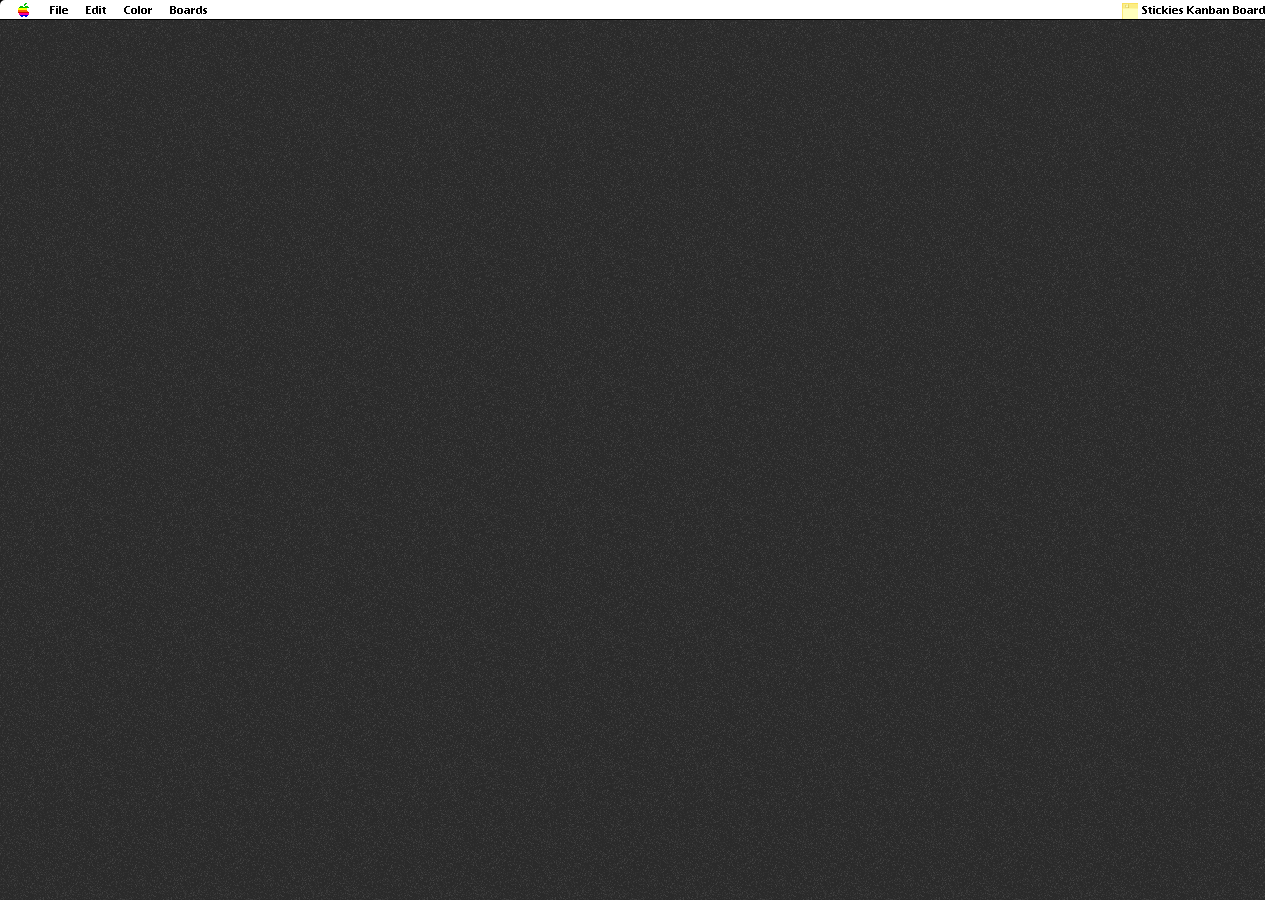
<file: stickiesboard.html>
﻿<!doctype html>
<html>
<head>
  <meta charset="utf-8">
  <meta name="viewport" content="width=device-width, initial-scale=1.0">
  <title>Stickies Kanban Board</title>
  <link rel="icon" type="image/png" sizes="16x16" href="[data-uri]">
  <link rel="icon" type="image/png" sizes="32x32" href="[data-uri]">
  <link rel="manifest" id="pwa-manifest">
  <style>
    @font-face {
    font-family: 'Espy Sans Revived Ten';
    font-weight: normal;
    font-style: normal;
    src: url("[data-uri]"
) format('woff2');
  }

  @font-face {
    font-family: 'Espy Sans Revived Ten';
    font-weight: bold;
    font-style: normal;
    src: url("[data-uri]"
) format('woff2');
  }
  </style>

<style>
	/**  */
	html {
		--ff: 'Espy Sans Revived Ten', sans-serif;

		scrollbar-gutter: stable;
	}

	html, body, input, textarea {
		font-family: var(--ff);
		font-size: 10px;
		line-height: 13px;
	}

	/**  */
	html, body, h1, textarea, input {
		padding: 0;
		margin: 0;
	}

	body {
    background-image: url("[data-uri]");
    background-repeat: repeat;
	}

	/**  */

	/* CSS transitions to replace jQuery .animate() */
	.drag-swap-transition {
		position: relative;
		transition: top 200ms cubic-bezier(0.4, 0.0, 0.2, 1);
	}

	.slide-transition {
		overflow: hidden;
		transition: height 200ms ease-out, opacity 200ms ease-out, margin-top 200ms ease-out;
	}

	.slide-down {
		height: 0;
		opacity: 0;
		margin-top: 0;
	}

	.slide-up {
		opacity: 0;
	}

	a {
		text-decoration: none;
		transition: color 200ms;
	}

	a, a:active, a:focus, textarea, input {
		outline: none;
	}

	/* Menu item flash animation on select */
	@keyframes menu-flash {
		0%, 24% { background-color: #dadaff; }
		25%, 49% { background-color: #fff; }
		50%, 74% { background-color: #dadaff; }
		75%, 99% { background-color: #fff; }
		100% { background-color: #dadaff; }
	}

	.menu-flashing {
		animation: menu-flash 0.4s steps(1, end);
	}

	#templates {
		display: none;
	}

	/**  */
	.no-user-select {
		-webkit-touch-callout: none;
		user-select: none;
	}

	/**  */
	.clearfix::after,
	.board::after,
	.lists::after,
	.notes::after,
	.head::after,
	.board .menu::after,
	.list .menu::after {
		content: "";
		display: table;
		clear: both;
	}

	/**  */
	body.dragging {
		-webkit-touch-callout: none;
		user-select: none;
	}

	/**  */
	header{
		top: 0;
		left: 0;
		width: 100%;
		height: 20px;
		background-color: #000;
		line-height: 19px;
		z-index: 999;
		position: fixed;
		display: block;
	}

	header>.container{
		width: 100%;
		height: 19px;
		line-height: 19px;
		font-size: 10px;
		font-family: var(--ff);
		font-weight: bold;
		margin: 0;
		background-color: #fff;
		border-top-left-radius: 5px;
		border-top-right-radius: 5px;
	}

	header img.icon{
		height: 19px;
		width: 19px;
		display: block;
	}

	header .menu{
		float: left;
		margin: 0 7px;
	}

	header .menu.right{
		float: right;
	}

	header .menu.right .icon {
		width: 16px;
		height: 16px;
		vertical-align: middle;
		margin-right: 4px;
		margin-top: -1px;
	}

	header .menubar-clock {
		margin-right: 12px;
	}

	header .menubar-clock span {
		color: #000;
		padding: 3px 7px 0;
		display: flex;
		align-items: center;
		height: 100%;
		line-height: 1;
	}

	header .menu ul{
		padding: 0;
		margin: 0;
	}

	header .menu li{
		display: inline-flex;
		align-items: center;
		height: 19px;
	}

	header .menu li:first-child{
		vertical-align: top;
	}

	/* Center text for all menu items */
	header .menu li>a{
		color: #000;
		padding: 3px 7px 0;
		display: flex;
		align-items: center;
		height: 100%;
		line-height: 1;
	}

	header .menu li:hover>a {
		background-color: #000;
		color: #fff;
	}

	header .menu li.disabled a{
		color: #848484;
	}

	/* Consolidated dropdown menu styles */
	header .menu li.has-dropdown {
		position: relative;
	}

	header .menu .dropdown {
		display: none;
		position: absolute;
		top: 19px;
		left: 0;
		min-width: 200px;
		background-color: #fff;
		border: 1px solid #000;
		border-top: 1px solid #000;
		padding: 4px 0;
		z-index: 1000;
	}

	header .menu li.has-dropdown:hover .dropdown {
		display: block;
	}

	/* Don't show dropdown when disabled */
	header .menu li.has-dropdown.disabled:hover .dropdown {
		display: none;
	}

	/* Unified link styling */
	header .menu .dropdown a {
		display: block;
		padding: 2px 20px;
		color: #000;
		text-decoration: none;
		white-space: nowrap;
		font-size: 10px;
		font-weight: bold;
		position: relative;
		cursor: pointer;
	}

	header .menu .dropdown a:hover {
		background-color: #dadaff;
		color: #000;
	}

	/* Active item indicator for boards and color dropdowns */
	header .menu .dropdown a.active::before {
		content: '\2713 ';
		position: absolute;
		left: 7px;
	}

	/* Menu dividers */
	.menu-divider {
		display: flex;
		align-items: center;
		justify-content: center;
		padding: 2px 0;
		height: 16px;
	}

	.menu-divider::after {
		content: '';
		display: block;
		width: 100%;
		height: 1px;
		background-color: #000;
	}

	
	/* Color swatches in menu */
	.color-swatch {
		display: inline-block;
		width: 19px;
		height: 12px;
		margin-right: 8px;
		vertical-align: middle;
		border: 1px solid;
	}

	.color-swatch[data-color='yellow'] {
		background-color: #ffffb4;
		border-color: #ffda03;
	}

	.color-swatch[data-color='blue'] {
		background-color: #b2ffff;
		border-color: #00daff;
	}

	.color-swatch[data-color='green'] {
		background-color: #daffda;
		border-color: #87ff87;
	}

	.color-swatch[data-color='pink'] {
		background-color: #fbe0e0;
		border-color: #ffb3b3;
	}

	.color-swatch[data-color='purple'] {
		background-color: #dadaff;
		border-color: #b3b3fe;
	}

	.color-swatch[data-color='gray'] {
		background-color: #f3f3f3;
		border-color: #cdcdcd;
	}

	/**  */
	.window{
		position: relative;
		border: 1px solid #525252;
		border-right-width: 2px;
		border-bottom-width: 2px;
		background-color: #fff;
	}

	.window.window-focus{
		background: url('[data-uri]') repeat-x top left #fff;
		background-size: 1px 17px;
		border-color: #000;
	}

	.window>.window-title{
		display: flex;
		align-items: center;
		justify-content: center;
		height: 17px;
		padding: 0 6px;
		border-bottom: 1px solid #000;
		color: #848484;
	}

	.window.window-focus>.window-title{
		border-left: 1px solid #ceceff;
		border-right: 1px solid #ceceff;
		box-shadow: inset 1px 0 0 #efefef, inset -1px 0 0 #efefef;
		color: #000;
	}

	.window.window-focus>.window-title>span.title{
		padding: 2px 7px;
		background-color: #efefef;
		line-height: 1;
	}

	.window.window-focus>.window-title>a{
		padding: 0 1px;
		height: 11px;
		width: 11px;
		margin-top: 3px;
		background-color: #efefef;
		position: relative;
	}

	.window.window-focus>.window-title>a.btn-close{
		float: left;
	}

	.window.window-focus>.window-title>a.btn-close::after{
		background: url('[data-uri]') no-repeat #efefef;
		display: block;
		position: absolute;
		width: 11px;
		height: 11px;
		left: 1px;
		content: " ";
	}

	.window.window-focus>.window-title>a.btn-maximize{
		float: right;
	}

	.window.window-focus>.window-title>a.btn-maximize::after{
		background: url('[data-uri]') no-repeat #efefef;
		display: block;
		position: absolute;
		width: 11px;
		height: 11px;
		left: 1px;
		content: " ";
	}

	.window>.window-content{
		display: block;
	}

	.board.window > .window-content {
		padding: 20px;
	}

	/* Board-specific window titlebar overrides */
	.board.window.window-focus > .window-title.head > span.title {
		position: relative;
		z-index: 1;
		cursor: pointer;
	}

	.board.window.window-focus > .window-title.head > span.title > .text {
		font-weight: bold;
		font-family: var(--ff);
		font-size: 10px;
		border: none;
		padding: 0;
		margin: 0;
		min-height: 0;
		white-space: normal;
		overflow: visible;
		position: relative;
		top: 1px;
		cursor: pointer;
		pointer-events: auto;
	}

	.board.window.window-focus > .window-title.head > .edit {
		display: none;
		position: absolute;
		left: 50%;
		top: 50%;
		transform: translate(calc(-50% + 1px), calc(-50% + 1px));
		min-width: 100px;
		max-width: calc(100% - 100px);
		height: 13px;
		line-height: 13px;
		font-size: 10px;
		font-family: var(--ff);
		font-weight: bold;
		padding: 2px 7px;
		border: 1px solid #000;
		text-align: center;
		background-color: rgb(204 204 251);
		z-index: 10;
	}

	.board.window.window-focus > .window-title.head.editing > span.title {
		visibility: hidden;
	}

	.board.window.window-focus > .window-title.head.editing > .edit {
		display: block;
	}

	.board.window.window-focus > .window-title.head > .edit::placeholder {
		font-weight: 400;
		text-transform: uppercase;
		color: #1489db;
		opacity: 0.8;
	}

	/* Override default .board .head styles for window titlebar */
	.board.window > .window-title.head {
		background: none !important;
		padding: 0 6px;
		margin: 0;
		border-radius: 0;
		position: relative;
	}

	/* Window buttons */
	.board.window.window-focus > .window-title.head > .btn-close,
	.board.window.window-focus > .window-title.head > .btn-maximize {
		pointer-events: none;
		display: inline-block;
		position: relative;
		z-index: 1;
	}

	.board.window.window-focus > .window-title.head.editing > .btn-close,
	.board.window.window-focus > .window-title.head.editing > .btn-maximize {
		display: none;
	}

	/**  */
	.board {
		min-width: 320px;
		min-height: 600px;
		width: max-content;
		margin: 28px auto 0;
		padding: 20px;
		-webkit-touch-callout: none;
		user-select: none;
	}

	/* Ensure board.window keeps window background */
	.board.window.window-focus {
		background: url('[data-uri]') repeat-x top left #fff;
		background-size: 1px 17px;
		padding: 0;
	}

	.crowded .board {
		margin-top: 28px;
	}

	.board u {
		text-decoration: none;
	}

	.board u::before {
		content: '\00D7';
		position: relative;
		top: 2px;
		font-weight: 400;
	}

	/**  */
	.board .head {
		padding: 5px 0;
		margin: 1px 5px 0;
		position: relative;
	}

	.board .head .text,
	.board .head .edit {
		font-weight: bold;
		font-size: 10px;
		padding: 0 5px 2px;
		border: none;
	}

	.board .head .text {
		min-height: 20px;
		white-space: pre;
		overflow: hidden;
		text-align: center;
	}

	.board .head .edit {
		display: none;
	}

	.board .head .edit::placeholder {
		font-weight: 400;
		text-transform: uppercase;
		color: #1489db;
		opacity: 0.8;
	}

	.board .head.editing .text {
		display: none;
	}

	.board .head.editing .edit {
		display: block;
		outline: 1px solid #8eaedd;
	}

	/* List-specific title editing styles - keep same dimensions, just change background */
	.board .list .head .text,
	.board .list .head .edit {
		font-weight: bold;
		font-size: 10px;
		padding: 0 5px 2px;
		border: none;
		text-align: center;
		min-height: 20px;
		white-space: pre;
		overflow: hidden;
	}

	.board .list .head .edit {
		display: none;
		background-color: #dadaff;
		outline: none;
	}

	.board .list .head.editing .text {
		display: none;
	}

	.board .list .head.editing .edit {
		display: block;
	}


	header .edit-dropdown .undo-board.disabled,
	header .edit-dropdown .redo-board.disabled {
		color: #848484;
	}

	.board > .head {
		background: #EAEDF0;
		padding: 5px;
		margin: 0 0 10px;
		border-radius: 2px;
		position: relative;
	}

	/**  */
	.board .lists-scroller {
		height: auto;
		margin: -1px 0 10px;
		overflow: auto hidden;
		display: none;
	}

	.lists-scroller div {
		height: 1px;
	}

	.board .lists {
		white-space: nowrap;
		overflow: auto;
		scrollbar-width: none;
	}

	.board .list {
		display: inline-block;
		vertical-align: top;
		width: 200px;
		margin: 0 5px 10px;
		background: #cdcdcd;
		border: 1px solid #000;
		box-shadow:
			inset 1px 1px 0 0 #dadaff;
		border-radius: 0;
		position: relative;
	}

	.board .list::after {
		content: '';
		position: absolute;
		inset: 0;
		box-shadow:
			inset -1px -1px 0 0 #8787b0;
		pointer-events: none;
	}

	.board .list .inner {
		margin: 3px;
		background-color: #f8f8f8;
		border: 1px solid #000;
		min-height: 80px;
		box-shadow:
			1px 1px 0 0 #dadaff,
			1px 0 0 0 #dadaff,
			0 1px 0 0 #dadaff,
			-1px -1px 0 0 #8787b0,
			-1px 1px 0 0 #8787b0,
			1px -1px 0 0 #8787b0;
	}

	.board .list::-webkit-scrollbar {
		display: none;
	}

	.board .list:first-child {
		margin-left: 0;
	}

	.board .list:last-child {
		margin-right: 0;
	}

	.board .list .notes {
		padding: 0 5px;
		min-height: 42px;
		box-sizing: border-box;
	}

	/**  */

	/* List head menu */
	.board .list .head .menu {
		display: none;
		position: absolute;
		top: 0;
		right: 0;
		height: 20px;
		padding: 5px 6px 7px 30px;
		background: linear-gradient(to right, #EAEDF000, #EAEDF0 10px);
		font-size: 10px;
	}

	.board .list .head .menu .teaser {
		position: absolute;
		right: 3px;
		top: 5px;
		padding: 0 3px;
	}

	.board .list .head .menu .bulk {
		display: none;
		opacity: 0;
		z-index: 1;
	}

	.board .list .head .menu:hover .bulk {
		display: block;
		opacity: 1;
	}

	.board .list .head .menu:hover .teaser {
		display: none;
	}

	.board .list .head.editing .menu {
		display: none;
	}

	/**  */
	.board .list .menu .mov-list-r.half {
		padding-left: 0;
	}

	.board .list .menu .full {
		display: none;
	}

	.board .list:first-child .menu .half,
	.board .list:last-child  .menu .half {
		display: none;
	}

	.board .list:first-child .menu .mov-list-r.full,
	.board .list:last-child  .menu .mov-list-l.full {
		display: inline-block;
	}

	.board .list:first-child:last-child .menu .half,
	.board .list:first-child:last-child .menu .full {
		display: none;
	}

	/**  */

	/* Sticky note color variables - shared by notes and dragster */
	.board .note-yellow,
	.note-dragster.note-yellow {
		--pale-color: #ffffb4;
		--dark-color: #ffda03;
	}

	.board .note-blue,
	.note-dragster.note-blue {
		--pale-color: #b2ffff;
		--dark-color: #00daff;
	}

	.board .note-green,
	.note-dragster.note-green {
		--pale-color: #daffda;
		--dark-color: #87ff87;
	}

	.board .note-pink,
	.note-dragster.note-pink {
		--pale-color: #fbe0e0;
		--dark-color: #ffb3b3;
	}

	.board .note-purple,
	.note-dragster.note-purple {
		--pale-color: #dadaff;
		--dark-color: #b3b3fe;
	}

	.board .note-gray,
	.note-dragster.note-gray {
		--pale-color: #f3f3f3;
		--dark-color: #cdcdcd;
	}

	.board .note {
		background: var(--pale-color, #fff);
		margin-top: 5px;
		box-shadow: none;
		position: relative;
		border-top: 1px solid white;
		border-left: 1px solid white;
		border-bottom: 1px solid var(--dark-color, #bbb);
		border-right: 1px solid var(--dark-color, #bbb);
		padding-bottom: 6px;
	}

	/* Sticky note icon */
	.board .note .note-icon {
		position: absolute;
		left: 4px;
		top: 1px;
		width: 7px;
		height: 7px;
		opacity: 0;
		transition: opacity 400ms;
		z-index: 2;
		background: var(--pale-color, #fff);
		background-image:
			linear-gradient(rgb(0 0 0 / 15%), rgb(0 0 0 / 15%)),
			linear-gradient(rgb(0 0 0 / 15%), rgb(0 0 0 / 15%)),
			linear-gradient(rgb(0 0 0 / 15%), rgb(0 0 0 / 15%)),
			linear-gradient(rgb(0 0 0 / 15%), rgb(0 0 0 / 15%)),
			linear-gradient(var(--dark-color), var(--dark-color)),
			linear-gradient(var(--dark-color), var(--dark-color)),
			linear-gradient(var(--dark-color), var(--dark-color)),
			linear-gradient(var(--dark-color), var(--dark-color));
		background-size: 1px 4px, 4px 1px, 7px 1px, 1px 7px, 1px 4px, 4px 1px, 7px 1px, 1px 7px;
		background-position: 1px 1px, 1px 1px, 0 6px, 6px 0, 1px 1px, 1px 1px, 0 6px, 6px 0;
		background-repeat: no-repeat;
		cursor: pointer;
	}

	.board .note:hover .note-icon,
	.board .note.selected .note-icon,
	.board .note.editing .note-icon,
	.board .note.dragging .note-icon {
		opacity: 1;
	}

	/* Titlebar styling */
	.board .note .titlebar {
		display: none;
		position: absolute;
		top: 0;
		left: 0;
		right: 0;
		height: 9px;
		pointer-events: auto;
		z-index: 1;
	}

	.board .note.selected .titlebar,
	.board .note.editing .titlebar {
		display: block;
	}

	/* Checkerboard pattern for titlebar - shared by selected/editing notes and dragster */
	.board .note.selected .titlebar,
	.board .note.editing .titlebar,
	.note-dragster .titlebar {
		background-image:
			linear-gradient(45deg, var(--dark-color) 25%, transparent 25%, transparent 75%, var(--dark-color) 75%),
			linear-gradient(45deg, var(--dark-color) 25%, transparent 25%, transparent 75%, var(--dark-color) 75%);
		background-size: 2px 2px;
		background-position: 0 0, 1px 1px;
		background-color: var(--pale-color);
	}

	/* Selected/Editing state - dark borders all around */
	.board .note.selected,
	.board .note.editing {
		border: 1px solid var(--dark-color, #757575);
	}

	.board .note.dragging,
	.board .note.dragging.raw {
		background: var(--pale-color, #CED4DA);
		box-shadow: 0 +1px 0 #0001 inset,
		            0 -1px 0 #0001 inset,
		            +1px 0 0 #0001 inset,
		            -1px 0 0 #0001 inset;
	}

	.board .note.dragging * {
		opacity: 0 !important;
	}

	/**  */
	.board .note:last-child {
		margin-bottom: 5px;
	}

	.board .note .text,
	.board .note .edit {
		padding: 10px 8px 0;  /* Adjusted spacing to match target */
		margin-right: 12px;
		min-height: 100%;
		font-size: 10px;
		font-family: 'Espy Sans Revived Ten', sans-serif;
	}

	.board .note .text {
		white-space: pre-wrap;
		overflow-wrap: anywhere;
		min-height: 13px;
	}

	/**  */
	.board .head .text a,
	.board .note .text a {
		color: inherit;
		cursor: default;
		transition: none;
	}

	/**  */
	.board .note .edit {
		display: none;
		border: none;
	}

	.board .note.editing .text {
		display: none;
	}

	.board .note.editing .edit {
		display: block;
		resize: none;
		background-color: var(--pale-color, #fff);
	}


	/**  */

	/* Raw mode removed */

	/* Collapse mode removed */

	/**  */
	.note-dragster {
		z-index: 2;
		position: fixed;
		opacity: 0;
		background: var(--pale-color, #fff);
		white-space: pre-wrap;
		cursor: move;
		font-weight: 400;
		font-size: 10px;
		font-family: 'Espy Sans Revived Ten', sans-serif;
		padding-bottom: 6px;
		border: 1px solid var(--dark-color, #757575);
		box-shadow: 0 2px 6px rgb(0 0 0 / 30%);
	}

	/* Sticky note icon on dragster */
	.note-dragster .note-icon {
		position: absolute;
		left: 4px;
		top: 1px;
		width: 7px;
		height: 7px;
		z-index: 2;
		background: var(--pale-color, #fff);
		background-image:
			linear-gradient(rgb(0 0 0 / 15%), rgb(0 0 0 / 15%)),
			linear-gradient(rgb(0 0 0 / 15%), rgb(0 0 0 / 15%)),
			linear-gradient(rgb(0 0 0 / 15%), rgb(0 0 0 / 15%)),
			linear-gradient(rgb(0 0 0 / 15%), rgb(0 0 0 / 15%)),
			linear-gradient(var(--dark-color), var(--dark-color)),
			linear-gradient(var(--dark-color), var(--dark-color)),
			linear-gradient(var(--dark-color), var(--dark-color)),
			linear-gradient(var(--dark-color), var(--dark-color));
		background-size: 1px 4px, 4px 1px, 7px 1px, 1px 7px, 1px 4px, 4px 1px, 7px 1px, 1px 7px;
		background-position: 1px 1px, 1px 1px, 0 6px, 6px 0, 1px 1px, 1px 1px, 0 6px, 6px 0;
		background-repeat: no-repeat;
	}

	.note-dragster .titlebar {
		display: block;
		position: absolute;
		top: 0;
		left: 0;
		right: 0;
		height: 9px;
		z-index: 1;
	}

	.note-dragster .text {
		padding: 10px 8px 0;
		margin-right: 12px;
	}

	.note-dragster a {
		color: #000;
	}

	/**  */

	.load-dragster {
		z-index: 10;
		position: fixed;
		opacity: 0;
		padding-left: 5px;
		background: #fff;
		color: #000;
		border-radius: 2px;
		cursor: move;
		font-size: 10px;
		outline: 1px solid #ACB4BC;
		box-shadow: 0 1px 3px #00000030;
	}

	/**  */
	.adjusting * {
		cursor: row-resize !important;
	}

	/**  */

	@media print {
		.board .head .teaser,
		.list .head .teaser {
			visibility: hidden;
			display: none;
		}

		.board .note {
			box-shadow: none;
			text-shadow: none !important;
			outline: 1px solid #888;
		}

		.list {
			outline: 1px solid #555;

		}

		.board .note .raw {
			outline: none;
			text-shadow: none;
		}

		.board .head .text a,
		.board .note .text a {
			color: #333;
			text-shadow: none;
			text-decoration: underline;
		}
	}

@media (resolution >= 2dppx), (resolution >= 192dpi) {
      body {
        background-size: 256px 256px;
      }
  }

/* Sync indicator styles */
.sync-indicator {
	position: absolute;
	left: 7px;
}

.sync-indicator.synced {
	color: #000;
}

.sync-indicator.syncing,
.sync-indicator.offline {
	color: #888;
}

.sync-indicator .error-badge {
	display: inline-block;
}

/* Dialog styles - Classic Mac System 7/8 aesthetic */

/* Dialog overlay (backdrop) */
.dialog-overlay {
	position: fixed;
	inset: 0;
	background-color: rgb(0 0 0 / 30%);
	display: flex;
	align-items: center;
	justify-content: center;
	z-index: 10000;
}

/* Dialog outer container - uses window styling */
.dialog {
	min-width: 400px;
	max-width: 500px;
	width: auto;
	background: #cdcdcd;
	border: 1px solid #000;
	box-shadow: inset 1px 1px 0 0 #dadaff;
	position: relative;
}

.dialog::after {
	content: '';
	position: absolute;
	inset: 0;
	box-shadow: inset -1px -1px 0 0 #8787b0;
	pointer-events: none;
}

/* Dialog title bar - horizontal stripes like window titlebar */
.dialog-title {
	display: flex;
	align-items: center;
	justify-content: center;
	height: 17px;
	padding: 0 6px;
	color: #000;
	font-weight: bold;
	font-size: 10px;
	background: url('[data-uri]') repeat-x top left #fff;
	background-size: 1px 17px;
	border-left: 1px solid #ceceff;
	border-right: 1px solid #ceceff;
	box-shadow: inset 1px 0 0 #efefef, inset -1px 0 0 #efefef;
	position: relative;
}

.dialog-title::after {
	content: '';
	position: absolute;
	bottom: 0;
	left: 2px;
	right: 2px;
	border-bottom: 1px solid #000;
}

.dialog-title .title {
	padding: 2px 7px;
	background-color: #efefef;
	line-height: 1;
}

.dialog-title .title .text {
	position: relative;
	top: 1px;
}

/* Dialog body - outer container like .list */
.dialog-body {
	margin: -1px 3px 3px;  /* Negative top margin to overlap titlebar border */
}

/* Dialog inner - white content area with 3D inset like .list .inner */
.dialog-inner {
	background-color: #f8f8f8;
	border: 1px solid #000;
	padding: 16px;
	box-shadow:
		1px 1px 0 0 #dadaff,
		1px 0 0 0 #dadaff,
		0 1px 0 0 #dadaff,
		-1px -1px 0 0 #8787b0,
		-1px 1px 0 0 #8787b0,
		1px -1px 0 0 #8787b0;
}

/* Dialog content */
.dialog-content {
	font-size: 10px;
	line-height: 1.6;
	margin-bottom: 16px;
	font-family: 'Espy Sans Revived Ten', sans-serif;
	font-weight: bold;
}

.dialog-content p {
	margin: 8px 0;
}

.dialog-content p:first-child {
	margin-top: 0;
}

.dialog-content ol {
	margin: 8px 0 8px 20px;
	padding: 0;
}

.dialog-content ol li {
	margin: 4px 0;
}

/* Dialog inputs */
.dialog-input {
	width: 100%;
	padding: 4px 8px;
	border: 1px solid #000;
	margin-top: 8px;
	box-sizing: border-box;
	font-family: var(--ff);
	font-size: 10px;
}

.dialog-error {
	color: #f00;
	margin-top: 8px;
	font-weight: bold;
}

.token-hidden {
	font-family: monospace;
	letter-spacing: 2px;
}

.dialog-buttons {
	margin-top: 16px;
	text-align: right;
	display: flex;
	justify-content: flex-end;
	gap: 8px;
}

.dialog-button {
  min-height: 20px;
  min-width: 59px;
  padding: 2px 20px 0;
  background: #fff;
  border-style: solid;
  border-width: 5.5px;
  border-image: url('data:image/svg+xml,<svg width="81" height="81" viewBox="0 0 81 81" fill="none" xmlns="http://www.w3.org/2000/svg"><path fill-rule="evenodd" clip-rule="evenodd" d="M61 0H20V6H14H6V14V20H0V61H6V67V75H14H20V81H61V75H67H75V67V61H81V20H75V14V6H67H61V0ZM74 21H67V14H60V7H21V14H14V21H7V60H14V67H21V74H60V67H67V60H74V21Z" fill="black"/></svg>') 30 stretch;
  color: #000;
  text-align: center;
  text-decoration: none;
  font-size: 10px;
  font-family: 'Espy Sans Revived Ten', sans-serif;
  font-weight: bold;
  cursor: pointer;
}

.dialog-button:hover:not(:disabled) {
	background-color: #f0f0f0;
}

.dialog-button:active:not(:disabled) {
	background-color: #000;
	color: #fff
}

.dialog-button:disabled {
	opacity: 0.5;
	cursor: not-allowed;
}

/* Default button (primary action) - darker/thicker appearance */
.dialog-button.default {
  border-image: url('data:image/svg+xml,<svg width="155" height="155" viewBox="0 0 155 155" fill="none" xmlns="http://www.w3.org/2000/svg"><path fill-rule="evenodd" clip-rule="evenodd" d="M35.1893 0H119.811V10.5571H144.443L144.443 35.1898H155V119.811H144.443V144.444H119.811V155H35.1893V144.444H10.5569V119.811H0V35.1898H10.5569V10.5571H35.1893V0ZM6.24161 113.57V113.57H16.7984V113.57H6.24161ZM30.8742 138.202L30.8741 138.202V138.201H41.4308L30.8742 138.202ZM113.569 138.201V148.759H41.431L113.569 148.759V138.201H124.126L113.569 138.201ZM148.758 41.4315V113.57H138.202L148.758 113.57V41.4314L148.758 41.4315ZM113.569 6.24161V16.7986H113.569V6.24161H113.569ZM18.5579 43.1907V111.81H18.5578V43.1906H30.8741V30.8744H43.1904V18.5578H111.81V18.5579H43.1905V30.8745H30.8742V43.1907H18.5579ZM30.8741 124.126V111.81H30.8742V124.126H30.8741ZM43.1904 136.442V124.126H43.1905V136.442L43.1904 136.442ZM124.126 30.8744V30.8745H111.81V30.8744H124.126ZM24.7995 49.4324V105.569H37.1158V117.884H49.4321V130.201H105.568V117.884H117.884V105.569H130.201V49.4324H117.884V37.1161H105.568V24.7995H49.4321V37.1161H37.1158V49.4324H24.7995ZM57 37.0002H98V43.0002H104H112V51.0002V57.0002H118V98.0002H112V104V112H104H98V118H57V112H51H43V104V98.0002H37V57.0002H43V51.0002V43.0002H51H57V37.0002ZM104 58.0002H111V97.0002H104V104H97V111H58V104H51V97.0002H44V58.0002H51V51.0002H58V44.0002H97V51.0002H104V58.0002Z" fill="black"/></svg>') 60 stretch;
  border-width: 0.5em;
  border-radius: 12px;
}
</style>

</head>
<body>
	<header>
		<div class="container">
			<nav class="menu">
				<ul>
					<li><a href="#"><img src="[data-uri]" class="icon" alt=""/></a></li>
					<li class="has-dropdown file-menu">
						<a href="#">File</a>
						<div class="dropdown file-dropdown">
							<a href="#" class='add-note-first'>New Note on first list</a>
							<a href="#" class="add-board">New Kanban Board</a>
							<div class='menu-divider'></div>
							<a href="#" class='sync-gists'><span class='sync-indicator'></span>Sync (Github Gists)...</a>
							<div class='menu-divider'></div>
							<a href="#" class='del-board warn'>Delete Board...</a>
						</div>
					</li>
					<li class="has-dropdown edit-menu">
						<a href="#">Edit</a>
						<div class="dropdown edit-dropdown">
							<a href="#" class='undo-board'>Undo</a>
							<a href="#" class='redo-board'>Redo</a>
							<div class='menu-divider'></div>
							<a href="#" class='add-list'>Add List</a>
						</div>
					</li>
					<li class="has-dropdown color-menu">
						<a href="#">Color</a>
						<div class="dropdown color-dropdown">
							<a href="#" class='set-color' data-color='yellow'><span class='color-swatch' data-color='yellow'></span>Yellow</a>
							<a href="#" class='set-color' data-color='blue'><span class='color-swatch' data-color='blue'></span>Blue</a>
							<a href="#" class='set-color' data-color='green'><span class='color-swatch' data-color='green'></span>Green</a>
							<a href="#" class='set-color' data-color='pink'><span class='color-swatch' data-color='pink'></span>Pink</a>
							<a href="#" class='set-color' data-color='purple'><span class='color-swatch' data-color='purple'></span>Purple</a>
							<a href="#" class='set-color' data-color='gray'><span class='color-swatch' data-color='gray'></span>Gray</a>
						</div>
					</li>
					<li class="has-dropdown windows-menu">
						<a href="#">Boards</a>
						<div class="dropdown boards-dropdown">
							<!-- boards will be populated here -->
						</div>
					</li>
				</ul>
			</nav>
			<nav class="menu right">
				<ul>
					<li class="menubar-clock"><span id="menubar-clock"></span></li>
					<li><a href="#">Stickies Kanban Board</a></li>
				</ul>
			</nav>
		</div>
	</header>

	<div class="wrap">
	</div>

	<div id="templates">
		<!-- audio files -->
		<audio id="soundPopr" preload="auto">
			<source src="[data-uri]" type="audio/wav">
		</audio>

		<!-- templates -->
		<div class="board window window-focus">
			<div class="window-title head">
				<span class="title"><span class="text board-title-display"></span></span>
				<input class="edit" spellcheck="false" placeholder='Name of the board'>
			</div>
			<div class="window-content">
				<div class="lists-scroller"><div></div></div>
				<div class="lists">
				</div>
			</div>
		</div>

		<div class="list">
			<div class="inner">
				<div class="head">
					<div class="text"></div>
					<input class="edit" spellcheck="false" placeholder='Name of the list'>
					<div class="menu">
						<a href="#" class="teaser">&equiv;</a>
						<div class="bulk">
							<a href="#" class='del-list warn'><u></u> List</a>
							<a href="#" class='mov-list-l full'>&lt; Move</a>
							<a href="#" class='mov-list-l half'>&lt; Mo</a><a href="#" class='mov-list-r half'>ve &gt;</a>
							<a href="#" class='mov-list-r full'>Move &gt;</a>
							<a href="#" class='add-note'>+ Note</a>
						</div>
					</div>
				</div>
				<div class="notes">
				</div>
			</div>
		</div>

		<div class="note">
			<div class="titlebar"></div>
			<a href="#" class="note-icon"></a>
			<div class="text"> </div>
			<textarea class="edit" spellcheck="false"></textarea>
		</div>

		<a href="#" class="load-board"></a>

		<textarea class="encoder"></textarea>

	</div>

</body>

<script>
(function(){"use strict";var C=document,D=window,st=C.documentElement,L=C.createElement.bind(C),ft=L("div"),q=L("table"),Mt=L("tbody"),ot=L("tr"),H=Array.isArray,S=Array.prototype,Dt=S.concat,U=S.filter,at=S.indexOf,ct=S.map,Bt=S.push,ht=S.slice,z=S.some,_t=S.splice,Pt=/^#(?:[\w-]|\\.|[^\x00-\xa0])*$/,Ht=/^\.(?:[\w-]|\\.|[^\x00-\xa0])*$/,$t=/<.+>/,jt=/^\w+$/;function J(t,n){var r=It(n);return!t||!r&&!A(n)&&!c(n)?[]:!r&&Ht.test(t)?n.getElementsByClassName(t.slice(1).replace(/\\/g,"")):!r&&jt.test(t)?n.getElementsByTagName(t):n.querySelectorAll(t)}var dt=function(){function t(n,r){if(n){if(Y(n))return n;var i=n;if(g(n)){var e=r||C;if(i=Pt.test(n)&&A(e)?e.getElementById(n.slice(1).replace(/\\/g,"")):$t.test(n)?yt(n):Y(e)?e.find(n):g(e)?o(e).find(n):J(n,e),!i)return}else if(O(n))return this.ready(n);(i.nodeType||i===D)&&(i=[i]),this.length=i.length;for(var s=0,f=this.length;s<f;s++)this[s]=i[s]}}return t.prototype.init=function(n,r){return new t(n,r)},t}(),u=dt.prototype,o=u.init;o.fn=o.prototype=u,u.length=0,u.splice=_t,typeof Symbol=="function"&&(u[Symbol.iterator]=S[Symbol.iterator]);function Y(t){return t instanceof dt}function B(t){return!!t&&t===t.window}function A(t){return!!t&&t.nodeType===9}function It(t){return!!t&&t.nodeType===11}function c(t){return!!t&&t.nodeType===1}function Ft(t){return!!t&&t.nodeType===3}function Wt(t){return typeof t=="boolean"}function O(t){return typeof t=="function"}function g(t){return typeof t=="string"}function v(t){return t===void 0}function P(t){return t===null}function lt(t){return!isNaN(parseFloat(t))&&isFinite(t)}function G(t){if(typeof t!="object"||t===null)return!1;var n=Object.getPrototypeOf(t);return n===null||n===Object.prototype}o.isWindow=B,o.isFunction=O,o.isArray=H,o.isNumeric=lt,o.isPlainObject=G;function d(t,n,r){if(r){for(var i=t.length;i--;)if(n.call(t[i],i,t[i])===!1)return t}else if(G(t))for(var e=Object.keys(t),i=0,s=e.length;i<s;i++){var f=e[i];if(n.call(t[f],f,t[f])===!1)return t}else for(var i=0,s=t.length;i<s;i++)if(n.call(t[i],i,t[i])===!1)return t;return t}o.each=d,u.each=function(t){return d(this,t)},u.empty=function(){return this.each(function(t,n){for(;n.firstChild;)n.removeChild(n.firstChild)})};function $(){for(var t=[],n=0;n<arguments.length;n++)t[n]=arguments[n];var r=Wt(t[0])?t.shift():!1,i=t.shift(),e=t.length;if(!i)return{};if(!e)return $(r,o,i);for(var s=0;s<e;s++){var f=t[s];for(var a in f)r&&(H(f[a])||G(f[a]))?((!i[a]||i[a].constructor!==f[a].constructor)&&(i[a]=new f[a].constructor),$(r,i[a],f[a])):i[a]=f[a]}return i}o.extend=$,u.extend=function(t){return $(u,t)};var qt=/\S+/g;function j(t){return g(t)?t.match(qt)||[]:[]}u.toggleClass=function(t,n){var r=j(t),i=!v(n);return this.each(function(e,s){c(s)&&d(r,function(f,a){i?n?s.classList.add(a):s.classList.remove(a):s.classList.toggle(a)})})},u.addClass=function(t){return this.toggleClass(t,!0)},u.removeAttr=function(t){var n=j(t);return this.each(function(r,i){c(i)&&d(n,function(e,s){i.removeAttribute(s)})})};function Ut(t,n){if(t){if(g(t)){if(arguments.length<2){if(!this[0]||!c(this[0]))return;var r=this[0].getAttribute(t);return P(r)?void 0:r}return v(n)?this:P(n)?this.removeAttr(t):this.each(function(e,s){c(s)&&s.setAttribute(t,n)})}for(var i in t)this.attr(i,t[i]);return this}}u.attr=Ut,u.removeClass=function(t){return arguments.length?this.toggleClass(t,!1):this.attr("class","")},u.hasClass=function(t){return!!t&&z.call(this,function(n){return c(n)&&n.classList.contains(t)})},u.get=function(t){return v(t)?ht.call(this):(t=Number(t),this[t<0?t+this.length:t])},u.eq=function(t){return o(this.get(t))},u.first=function(){return this.eq(0)},u.last=function(){return this.eq(-1)};function zt(t){return v(t)?this.get().map(function(n){return c(n)||Ft(n)?n.textContent:""}).join(""):this.each(function(n,r){c(r)&&(r.textContent=t)})}u.text=zt;function T(t,n,r){if(c(t)){var i=D.getComputedStyle(t,null);return r?i.getPropertyValue(n)||void 0:i[n]||t.style[n]}}function E(t,n){return parseInt(T(t,n),10)||0}function gt(t,n){return E(t,"border".concat(n?"Left":"Top","Width"))+E(t,"padding".concat(n?"Left":"Top"))+E(t,"padding".concat(n?"Right":"Bottom"))+E(t,"border".concat(n?"Right":"Bottom","Width"))}var X={};function Jt(t){if(X[t])return X[t];var n=L(t);C.body.insertBefore(n,null);var r=T(n,"display");return C.body.removeChild(n),X[t]=r!=="none"?r:"block"}function vt(t){return T(t,"display")==="none"}function pt(t,n){var r=t&&(t.matches||t.webkitMatchesSelector||t.msMatchesSelector);return!!r&&!!n&&r.call(t,n)}function I(t){return g(t)?function(n,r){return pt(r,t)}:O(t)?t:Y(t)?function(n,r){return t.is(r)}:t?function(n,r){return r===t}:function(){return!1}}u.filter=function(t){var n=I(t);return o(U.call(this,function(r,i){return n.call(r,i,r)}))};function x(t,n){return n?t.filter(n):t}u.detach=function(t){return x(this,t).each(function(n,r){r.parentNode&&r.parentNode.removeChild(r)}),this};var Yt=/^\s*<(\w+)[^>]*>/,Gt=/^<(\w+)\s*\/?>(?:<\/\1>)?$/,mt={"*":ft,tr:Mt,td:ot,th:ot,thead:q,tbody:q,tfoot:q};function yt(t){if(!g(t))return[];if(Gt.test(t))return[L(RegExp.$1)];var n=Yt.test(t)&&RegExp.$1,r=mt[n]||mt["*"];return r.innerHTML=t,o(r.childNodes).detach().get()}o.parseHTML=yt,u.has=function(t){var n=g(t)?function(r,i){return J(t,i).length}:function(r,i){return i.contains(t)};return this.filter(n)},u.not=function(t){var n=I(t);return this.filter(function(r,i){return(!g(t)||c(i))&&!n.call(i,r,i)})};function R(t,n,r,i){for(var e=[],s=O(n),f=i&&I(i),a=0,y=t.length;a<y;a++)if(s){var h=n(t[a]);h.length&&Bt.apply(e,h)}else for(var p=t[a][n];p!=null&&!(i&&f(-1,p));)e.push(p),p=r?p[n]:null;return e}function bt(t){return t.multiple&&t.options?R(U.call(t.options,function(n){return n.selected&&!n.disabled&&!n.parentNode.disabled}),"value"):t.value||""}function Xt(t){return arguments.length?this.each(function(n,r){var i=r.multiple&&r.options;if(i||Ot.test(r.type)){var e=H(t)?ct.call(t,String):P(t)?[]:[String(t)];i?d(r.options,function(s,f){f.selected=e.indexOf(f.value)>=0},!0):r.checked=e.indexOf(r.value)>=0}else r.value=v(t)||P(t)?"":t}):this[0]&&bt(this[0])}u.val=Xt,u.is=function(t){var n=I(t);return z.call(this,function(r,i){return n.call(r,i,r)})},o.guid=1;function w(t){return t.length>1?U.call(t,function(n,r,i){return at.call(i,n)===r}):t}o.unique=w,u.add=function(t,n){return o(w(this.get().concat(o(t,n).get())))},u.children=function(t){return x(o(w(R(this,function(n){return n.children}))),t)},u.parent=function(t){return x(o(w(R(this,"parentNode"))),t)},u.index=function(t){var n=t?o(t)[0]:this[0],r=t?this:o(n).parent().children();return at.call(r,n)},u.closest=function(t){var n=this.filter(t);if(n.length)return n;var r=this.parent();return r.length?r.closest(t):n},u.siblings=function(t){return x(o(w(R(this,function(n){return o(n).parent().children().not(n)}))),t)},u.find=function(t){return o(w(R(this,function(n){return J(t,n)})))};var Kt=/^\s*<!(?:\[CDATA\[|--)|(?:\]\]|--)>\s*$/g,Qt=/^$|^module$|\/(java|ecma)script/i,Vt=["type","src","nonce","noModule"];function Zt(t,n){var r=o(t);r.filter("script").add(r.find("script")).each(function(i,e){if(Qt.test(e.type)&&st.contains(e)){var s=L("script");s.text=e.textContent.replace(Kt,""),d(Vt,function(f,a){e[a]&&(s[a]=e[a])}),n.head.insertBefore(s,null),n.head.removeChild(s)}})}function kt(t,n,r,i,e){i?t.insertBefore(n,r?t.firstChild:null):t.nodeName==="HTML"?t.parentNode.replaceChild(n,t):t.parentNode.insertBefore(n,r?t:t.nextSibling),e&&Zt(n,t.ownerDocument)}function N(t,n,r,i,e,s,f,a){return d(t,function(y,h){d(o(h),function(p,M){d(o(n),function(b,W){var rt=r?M:W,it=r?W:M,m=r?p:b;kt(rt,m?it.cloneNode(!0):it,i,e,!m)},a)},f)},s),n}u.after=function(){return N(arguments,this,!1,!1,!1,!0,!0)},u.append=function(){return N(arguments,this,!1,!1,!0)};function tn(t){if(!arguments.length)return this[0]&&this[0].innerHTML;if(v(t))return this;var n=/<script[\s>]/.test(t);return this.each(function(r,i){c(i)&&(n?o(i).empty().append(t):i.innerHTML=t)})}u.html=tn,u.appendTo=function(t){return N(arguments,this,!0,!1,!0)},u.wrapInner=function(t){return this.each(function(n,r){var i=o(r),e=i.contents();e.length?e.wrapAll(t):i.append(t)})},u.before=function(){return N(arguments,this,!1,!0)},u.wrapAll=function(t){for(var n=o(t),r=n[0];r.children.length;)r=r.firstElementChild;return this.first().before(n),this.appendTo(r)},u.wrap=function(t){return this.each(function(n,r){var i=o(t)[0];o(r).wrapAll(n?i.cloneNode(!0):i)})},u.insertAfter=function(t){return N(arguments,this,!0,!1,!1,!1,!1,!0)},u.insertBefore=function(t){return N(arguments,this,!0,!0)},u.prepend=function(){return N(arguments,this,!1,!0,!0,!0,!0)},u.prependTo=function(t){return N(arguments,this,!0,!0,!0,!1,!1,!0)},u.contents=function(){return o(w(R(this,function(t){return t.tagName==="IFRAME"?[t.contentDocument]:t.tagName==="TEMPLATE"?t.content.childNodes:t.childNodes})))},u.next=function(t,n,r){return x(o(w(R(this,"nextElementSibling",n,r))),t)},u.nextAll=function(t){return this.next(t,!0)},u.nextUntil=function(t,n){return this.next(n,!0,t)},u.parents=function(t,n){return x(o(w(R(this,"parentElement",!0,n))),t)},u.parentsUntil=function(t,n){return this.parents(n,t)},u.prev=function(t,n,r){return x(o(w(R(this,"previousElementSibling",n,r))),t)},u.prevAll=function(t){return this.prev(t,!0)},u.prevUntil=function(t,n){return this.prev(n,!0,t)},u.map=function(t){return o(Dt.apply([],ct.call(this,function(n,r){return t.call(n,r,n)})))},u.clone=function(){return this.map(function(t,n){return n.cloneNode(!0)})},u.offsetParent=function(){return this.map(function(t,n){for(var r=n.offsetParent;r&&T(r,"position")==="static";)r=r.offsetParent;return r||st})},u.slice=function(t,n){return o(ht.call(this,t,n))};var nn=/-([a-z])/g;function K(t){return t.replace(nn,function(n,r){return r.toUpperCase()})}u.ready=function(t){var n=function(){return setTimeout(t,0,o)};return C.readyState!=="loading"?n():C.addEventListener("DOMContentLoaded",n),this},u.unwrap=function(){return this.parent().each(function(t,n){if(n.tagName!=="BODY"){var r=o(n);r.replaceWith(r.children())}}),this},u.offset=function(){var t=this[0];if(t){var n=t.getBoundingClientRect();return{top:n.top+D.pageYOffset,left:n.left+D.pageXOffset}}},u.position=function(){var t=this[0];if(t){var n=T(t,"position")==="fixed",r=n?t.getBoundingClientRect():this.offset();if(!n){for(var i=t.ownerDocument,e=t.offsetParent||i.documentElement;(e===i.body||e===i.documentElement)&&T(e,"position")==="static";)e=e.parentNode;if(e!==t&&c(e)){var s=o(e).offset();r.top-=s.top+E(e,"borderTopWidth"),r.left-=s.left+E(e,"borderLeftWidth")}}return{top:r.top-E(t,"marginTop"),left:r.left-E(t,"marginLeft")}}};var Et={class:"className",contenteditable:"contentEditable",for:"htmlFor",readonly:"readOnly",maxlength:"maxLength",tabindex:"tabIndex",colspan:"colSpan",rowspan:"rowSpan",usemap:"useMap"};u.prop=function(t,n){if(t){if(g(t))return t=Et[t]||t,arguments.length<2?this[0]&&this[0][t]:this.each(function(i,e){e[t]=n});for(var r in t)this.prop(r,t[r]);return this}},u.removeProp=function(t){return this.each(function(n,r){delete r[Et[t]||t]})};var rn=/^--/;function Q(t){return rn.test(t)}var V={},en=ft.style,un=["webkit","moz","ms"];function sn(t,n){if(n===void 0&&(n=Q(t)),n)return t;if(!V[t]){var r=K(t),i="".concat(r[0].toUpperCase()).concat(r.slice(1)),e="".concat(r," ").concat(un.join("".concat(i," "))).concat(i).split(" ");d(e,function(s,f){if(f in en)return V[t]=f,!1})}return V[t]}var fn={animationIterationCount:!0,columnCount:!0,flexGrow:!0,flexShrink:!0,fontWeight:!0,gridArea:!0,gridColumn:!0,gridColumnEnd:!0,gridColumnStart:!0,gridRow:!0,gridRowEnd:!0,gridRowStart:!0,lineHeight:!0,opacity:!0,order:!0,orphans:!0,widows:!0,zIndex:!0};function wt(t,n,r){return r===void 0&&(r=Q(t)),!r&&!fn[t]&&lt(n)?"".concat(n,"px"):n}function on(t,n){if(g(t)){var r=Q(t);return t=sn(t,r),arguments.length<2?this[0]&&T(this[0],t,r):t?(n=wt(t,n,r),this.each(function(e,s){c(s)&&(r?s.style.setProperty(t,n):s.style[t]=n)})):this}for(var i in t)this.css(i,t[i]);return this}u.css=on;function Ct(t,n){try{return t(n)}catch{return n}}var an=/^\s+|\s+$/;function St(t,n){var r=t.dataset[n]||t.dataset[K(n)];return an.test(r)?r:Ct(JSON.parse,r)}function cn(t,n,r){r=Ct(JSON.stringify,r),t.dataset[K(n)]=r}function hn(t,n){if(!t){if(!this[0])return;var r={};for(var i in this[0].dataset)r[i]=St(this[0],i);return r}if(g(t))return arguments.length<2?this[0]&&St(this[0],t):v(n)?this:this.each(function(e,s){cn(s,t,n)});for(var i in t)this.data(i,t[i]);return this}u.data=hn;function Tt(t,n){var r=t.documentElement;return Math.max(t.body["scroll".concat(n)],r["scroll".concat(n)],t.body["offset".concat(n)],r["offset".concat(n)],r["client".concat(n)])}d([!0,!1],function(t,n){d(["Width","Height"],function(r,i){var e="".concat(n?"outer":"inner").concat(i);u[e]=function(s){if(this[0])return B(this[0])?n?this[0]["inner".concat(i)]:this[0].document.documentElement["client".concat(i)]:A(this[0])?Tt(this[0],i):this[0]["".concat(n?"offset":"client").concat(i)]+(s&&n?E(this[0],"margin".concat(r?"Top":"Left"))+E(this[0],"margin".concat(r?"Bottom":"Right")):0)}})}),d(["Width","Height"],function(t,n){var r=n.toLowerCase();u[r]=function(i){if(!this[0])return v(i)?void 0:this;if(!arguments.length)return B(this[0])?this[0].document.documentElement["client".concat(n)]:A(this[0])?Tt(this[0],n):this[0].getBoundingClientRect()[r]-gt(this[0],!t);var e=parseInt(i,10);return this.each(function(s,f){if(c(f)){var a=T(f,"boxSizing");f.style[r]=wt(r,e+(a==="border-box"?gt(f,!t):0))}})}});var Rt="___cd";u.toggle=function(t){return this.each(function(n,r){if(c(r)){var i=vt(r),e=v(t)?i:t;e?(r.style.display=r[Rt]||"",vt(r)&&(r.style.display=Jt(r.tagName))):i||(r[Rt]=T(r,"display"),r.style.display="none")}})},u.hide=function(){return this.toggle(!1)},u.show=function(){return this.toggle(!0)};var xt="___ce",Z=".",k={focus:"focusin",blur:"focusout"},Nt={mouseenter:"mouseover",mouseleave:"mouseout"},dn=/^(mouse|pointer|contextmenu|drag|drop|click|dblclick)/i;function tt(t){return Nt[t]||k[t]||t}function nt(t){var n=t.split(Z);return[n[0],n.slice(1).sort()]}u.trigger=function(t,n){if(g(t)){var r=nt(t),i=r[0],e=r[1],s=tt(i);if(!s)return this;var f=dn.test(s)?"MouseEvents":"HTMLEvents";t=C.createEvent(f),t.initEvent(s,!0,!0),t.namespace=e.join(Z),t.___ot=i}t.___td=n;var a=t.___ot in k;return this.each(function(y,h){a&&O(h[t.___ot])&&(h["___i".concat(t.type)]=!0,h[t.___ot](),h["___i".concat(t.type)]=!1),h.dispatchEvent(t)})};function Lt(t){return t[xt]=t[xt]||{}}function ln(t,n,r,i,e){var s=Lt(t);s[n]=s[n]||[],s[n].push([r,i,e]),t.addEventListener(n,e)}function At(t,n){return!n||!z.call(n,function(r){return t.indexOf(r)<0})}function F(t,n,r,i,e){var s=Lt(t);if(n)s[n]&&(s[n]=s[n].filter(function(f){var a=f[0],y=f[1],h=f[2];if(e&&h.guid!==e.guid||!At(a,r)||i&&i!==y)return!0;t.removeEventListener(n,h)}));else for(n in s)F(t,n,r,i,e)}u.off=function(t,n,r){var i=this;if(v(t))this.each(function(s,f){!c(f)&&!A(f)&&!B(f)||F(f)});else if(g(t))O(n)&&(r=n,n=""),d(j(t),function(s,f){var a=nt(f),y=a[0],h=a[1],p=tt(y);i.each(function(M,b){!c(b)&&!A(b)&&!B(b)||F(b,p,h,n,r)})});else for(var e in t)this.off(e,t[e]);return this},u.remove=function(t){return x(this,t).detach().off(),this},u.replaceWith=function(t){return this.before(t).remove()},u.replaceAll=function(t){return o(t).replaceWith(this),this};function gn(t,n,r,i,e){var s=this;if(!g(t)){for(var f in t)this.on(f,n,r,t[f],e);return this}return g(n)||(v(n)||P(n)?n="":v(r)?(r=n,n=""):(i=r,r=n,n="")),O(i)||(i=r,r=void 0),i?(d(j(t),function(a,y){var h=nt(y),p=h[0],M=h[1],b=tt(p),W=p in Nt,rt=p in k;b&&s.each(function(it,m){if(!(!c(m)&&!A(m)&&!B(m))){var et=function(l){if(l.target["___i".concat(l.type)])return l.stopImmediatePropagation();if(!(l.namespace&&!At(M,l.namespace.split(Z)))&&!(!n&&(rt&&(l.target!==m||l.___ot===b)||W&&l.relatedTarget&&m.contains(l.relatedTarget)))){var ut=m;if(n){for(var _=l.target;!pt(_,n);)if(_===m||(_=_.parentNode,!_))return;ut=_}Object.defineProperty(l,"currentTarget",{configurable:!0,get:function(){return ut}}),Object.defineProperty(l,"delegateTarget",{configurable:!0,get:function(){return m}}),Object.defineProperty(l,"data",{configurable:!0,get:function(){return r}});var bn=i.call(ut,l,l.___td);e&&F(m,b,M,n,et),bn===!1&&(l.preventDefault(),l.stopPropagation())}};et.guid=i.guid=i.guid||o.guid++,ln(m,b,M,n,et)}})}),this):this}u.on=gn;function vn(t,n,r,i){return this.on(t,n,r,i,!0)}u.one=vn;var pn=/\r?\n/g;function mn(t,n){return"&".concat(encodeURIComponent(t),"=").concat(encodeURIComponent(n.replace(pn,`\r
`)))}var yn=/file|reset|submit|button|image/i,Ot=/radio|checkbox/i;u.serialize=function(){var t="";return this.each(function(n,r){d(r.elements||[r],function(i,e){if(!(e.disabled||!e.name||e.tagName==="FIELDSET"||yn.test(e.type)||Ot.test(e.type)&&!e.checked)){var s=bt(e);if(!v(s)){var f=H(s)?s:[s];d(f,function(a,y){t+=mn(e.name,y)})}}})}),t.slice(1)},typeof exports<"u"?module.exports=o:D.cash=D.$=o})();
</script>

<script type="text/javascript">

	Number.prototype.clamp = function(min, max)
	{
		return Math.min(Math.max(this, min), max);
	};

	/*
	 *	add a blank line to push 'Prevent this page from opening ...'
	 *	tack-on from the actual message we are trying to display
	 */
	var confirm_org = window.confirm;
	var alert_org   = window.alert;
	window.confirm = function(msg) { return confirm_org(msg + "\n "); }
	window.alert   = function(msg) { return alert_org  (msg + "\n "); }

</script>

<script>
function AppConfig() {
  this.verLast = null; // last used codeVersion
  this.verSeen = null; // latest codeVersion they saw the changelog for

  this.maxUndo = 20; // board revisions to keep

  this.fileLinks = false; // mark up `foo` as <a href=file:///foo>...</a>

  this.board = null; // active board
}

function BoardMeta() {
  this.title = '';
  this.current = 1; // revision
  this.uiSpot = 0; // 0 = not set
  this.history = []; // revision IDs
}

class Storage {
  constructor() {
    this.type = '?';

    this.conf = new AppConfig();
    this.boardIndex = new Map();
  }

  open() {
    return this.openInner();
  }

  wipe() {
    return this.wipeInner();
  }

  getConfig() {
    return this.conf;
  }

  setVerLast() {
    if (this.conf.verLast === SKB.codeVersion) return true;

    this.conf.verLast = SKB.codeVersion;
    return this.saveConfig();
  }

  setVerSeen(ver) {
    this.conf.verSeen = ver || SKB.codeVersion;
    return this.saveConfig();
  }

  setActiveBoard(boardId) {
    const meta = boardId ? this.boardIndex.get(boardId) : true;

    if (!meta) throw `Invalid boardId in setActiveBoard(... ${boardId})`;

    if (this.conf.board === boardId) return true;

    this.conf.board = boardId;
    return this.saveConfig();
  }

  saveConfig() {
    return this.setJson('config', this.conf);
  }

  //

  getBoardIndex() {
    return this.boardIndex;
  }

  saveBoard(board) {
    /*
			 *	1. assign new revision (next unused)
			 *	2. trim all in-between revisions bypassed by undos if any
			 *	3. cap history as per config
			 */
    let meta = this.boardIndex.get(board.id);
    let okData; let
      okMeta;

    delete board.history; // remove temporarily

    if (!meta) {
      board.revision = 1;

      okData = this.setJson(this.bk(board.id, board.revision), board);

      meta = new BoardMeta();
      meta.title = board.title || '(Untitled board)';
      meta.current = board.revision;
      meta.history = [board.revision];

      this.boardIndex.set(board.id, meta);
    } else {
      const revOld = board.revision;
      const revNew = meta.history[0] + 1;

      board.revision = revNew;

      okData = this.setJson(this.bk(board.id, board.revision), board);

      meta.title = board.title || '(Untitled board)';
      meta.current = board.revision;

      // trim revisions skipped over with undo and cap the revision count

      const rebuild = [board.revision];

      for (const rev of meta.history) {
        if ((revOld < rev && rev < revNew) || (rebuild.length >= this.conf.maxUndo)) {
          this.delItem(`board.${board.id}.${rev}`);
        } else {
          rebuild.push(rev);
        }
      }

      meta.history = rebuild;
    }

    /*
			 *	save meta
       */
    okMeta = this.setJson(this.bmk(board.id), meta)
      && this.setJson(`board.${board.id}`, meta.current); // for older versions

    board.history = meta.history; // restore

    // Trigger sync if enabled
    if (window.GistSync && window.GistSync.isEnabled()) {
      window.GistSync.queueBoardForSync(board.id);
    }

    return okData && okMeta;
  }

  loadBoard(boardId, revision) {
    const meta = this.boardIndex.get(boardId);

    if (!meta) throw `Invalid boardId in loadBoard(${boardId}, ${revision})`;

    if (revision == null) revision = meta.current;

    if (!meta.history.includes(revision)) throw `Invalid revision in loadBoard(${boardId}, ${revision})`;

    const board = this.getJson(this.bk(boardId, revision));
    if (!board) return false;

    // Accept both old (20190412) and new (20251115) format versions
    const validFormats = [20190412, 20251115];
    if (!validFormats.includes(board.format)) {
      return false;
    }

    if (board.revision !== revision) {
      return false;
    }

    board.history = meta.history;

    return Object.assign(new Board(), board);
  }

  nukeBoard(boardId) {
    const meta = this.boardIndex.get(boardId);

    if (!meta) throw `Invalid boardId in nukeBoard(${boardId})`;

    const title = `${meta.title}`;

    for (const rev of meta.history) this.delItem(this.bk(boardId, rev));

    this.delItem(this.bmk(boardId));
    this.boardIndex.delete(boardId);

    // Delete gist if sync enabled
    if (window.GistSync && window.GistSync.isEnabled()) {
      const gistId = window.GistSync.getGistId(boardId);
      if (gistId) {
        window.GistSync.deleteGist(gistId).catch(() => {
          // Add to retry queue
          window.GistSync.addToRetryQueue(boardId);
        });
        window.GistSync.deleteGistId(boardId);
      }
    }

    return title;
  }

  getBoardHistory(boardId) {
    const meta = this.boardIndex.get(boardId);

    if (!meta) throw `Invalid boardId in getBoardHistory(${boardId})`;

    return meta.history;
  }

  setBoardRevision(boardId, revision) {
    const meta = this.boardIndex.get(boardId);

    if (!meta) throw `Invalid boardId in setBoardRevision(${boardId}, ${revision})`;

    if (!meta.history.includes(revision)) throw `Invalid revision in setBoardRevision(${boardId}, ${revision})`;

    if (meta.current === revision) // wth
    { return true; }

    meta.current = revision;

    return this.setJson(this.bmk(boardId), meta)
      && this.setJson(this.bk(boardId), revision); // for older versions
  }

  setBoardUiSpot(boardId, uiSpot) {
    const meta = this.boardIndex.get(boardId);

    if (!meta) throw `Invalid boardId in setBoardUiSpot(${boardId}, ${uiSpot})`;

    meta.uiSpot = uiSpot;

    return this.setJson(this.bmk(boardId), meta);
  }

  /*
		 *	private
		 */

  getItem(_name) { throw 'implement-me'; }

  setItem(_name) { throw 'implement-me'; }

  delItem(_name) { throw 'implement-me'; }

  openInner() { throw 'implement-me'; }

  wipeInner() { throw 'implement-me'; }

  bk(id, rev) { return `board.${id}${rev !== undefined ? `.${rev}` : ''}`; }

  bmk(id) { return `board.${id}.meta`; }

  getJson(name) {
    let foo = this.getItem(name);
    if (!foo) return false;

    try { foo = JSON.parse(foo); } catch (x) { return false; }
    return foo;
  }

  setJson(name, val) {
    if (!this.setItem(name, JSON.stringify(val))) {
      return false;
    }

    return true;
  }

  /*
		 *	config
		 */
  fixupConfig(_newInstall) {
    // const { conf } = this;
  }
}

class StorageLocal extends Storage {
  constructor() {
    super();
    this.type = 'LocalStorage';
    this.pfx = 'stickiesboard.';
  }

  getItem(name) {
    return localStorage.getItem(this.pfx + name);
  }

  setItem(name, val) {
    localStorage.setItem(this.pfx + name, val);
    return true;
  }

  delItem(name) {
    localStorage.removeItem(this.pfx + name);
    return true;
  }

  openInner() {
    const conf = this.getJson('config');
    let newInstall = true;

    //			if (conf && (conf.format !== SKB.confVersion))
    //			{
    //				if (! confirm('Preferences are stored in an unsupported format. Reset them?'))
    //					return false;
    //
    //				conf = null;
    //			}

    if (conf) {
      this.conf = Object.assign(new AppConfig(), conf);
    } else {
      if (this.getItem('fsize') === 'z1') {
      }

      if (!this.setJson('config', this.conf)) {
        this.conf = null;
        return false;
      }

      this.conf.board = this.getItem('last_board');
    }

    this.boardIndex = new Map();

    // new format

    for (let i = 0; i < localStorage.length; i += 1) {
      const k = localStorage.key(i);
      const m = k.match(new RegExp(`^${this.pfx}board\\.(\\d+).meta$`));

      if (!m) continue;

      const boardId = parseInt(m[1], 10);
      let meta = this.getJson(this.bmk(boardId));

      if (!meta.hasOwnProperty('history')) {
        continue;
      }

      for (const rev of meta.history) {
        if (!this.getJson(this.bk(boardId, rev))) {
          meta = this.rebuildMeta(boardId);
          break;
        }
      }

      if (!meta) continue;

      meta = Object.assign(new BoardMeta(), meta);
      this.boardIndex.set(boardId, meta);
    }

    // old format

    for (let i = 0; i < localStorage.length; i += 1) {
      const k = localStorage.key(i);
      const m = k.match(new RegExp(`^${this.pfx}board\\.(\\d+)$`));

      if (!m) continue;

      newInstall = false;

      const boardId = parseInt(m[1], 10);
      if (this.boardIndex.has(boardId)) continue;

      let meta = this.rebuildMeta(boardId);
      if (!meta) continue;

      meta = Object.assign(new BoardMeta(), meta);
      this.boardIndex.set(boardId, meta);
    }

    this.fixupConfig(newInstall);

    this.type = 'LocalStorage';

    // Pull from GitHub if sync enabled
    if (window.GistSync && window.GistSync.isEnabled()) {
      // Pull in background (don't block app load)
      setTimeout(async () => {
        try {
          await window.GistSync.pullAllGistsFromGitHub();

          // Reload current board if it was updated
          if (this.conf.board) {
            const currentBoardId = this.conf.board;
            const updatedBoard = this.loadBoard(currentBoardId);
            if (updatedBoard && window.SKB) {
              window.SKB.board = updatedBoard;
              // Trigger UI refresh if needed
              if (window.refreshBoard) {
                window.refreshBoard();
              }
            }
          }
        } catch (error) {
          // Silently fail initial sync
        }
      }, 100);
    }

    return true;
  }

  wipeInner() {
    for (let i = 0; i < localStorage.length;) {
      const k = localStorage.key(i);
      const m = k.indexOf(this.pfx) === 0;

      if (m) localStorage.removeItem(k);
      else i += 1;
    }

    this.conf = new AppConfig();
    this.boardIndex = new Map();
  }

  /*
		 *	private
		 */
  rebuildMeta(boardId) {
    const meta = new BoardMeta();

    // get current revision

    meta.current = this.getItem(`board.${boardId}`); // may be null

    // load history

    const re = new RegExp(`^${this.pfx}board.${boardId}\\.(\\d+)$`);
    const revs = new Array();

    for (let i = 0; i < localStorage.length; i += 1) {
      const m = localStorage.key(i).match(re);
      if (m) revs.push(parseInt(m[1], 10));
    }

    if (!revs.length) {
      this.delItem(`board.${boardId}`);
      return false;
    }

    revs.sort((a, b) => b - a);
    meta.history = revs;

    // validate current revision

    if (!meta.history.includes(meta.current)) meta.current = meta.history[meta.history.length - 1];

    // get board title

    const board = this.getJson(`board.${boardId}.${meta.current}`);
    meta.title = (board.title || '(untitled board)');

    this.setJson(this.bmk(boardId), meta);

    return meta;
  }
}

// Export for use in functions.js
window.StorageLocal = StorageLocal;
</script>

<script type="text/javascript">

	function Note(text, color)
	{
		this.text = text;
		this.color = color || 'gray';
	}

	function List(title)
	{
		this.title = title;
		this.notes = [ ];

		this.addNote = function(text, color)
		{
			var x = new Note(text, color);
			this.notes.push(x);
			return x;
		}
	}

	function Board(title)
	{
		this.format   = SKB.blobVersion;
		this.id       = +new Date();
		this.revision = 0;
		this.title    = title || '';
		this.lists    = [ ];

		this.addList = function(title)
		{
			var x = new List(title);
			this.lists.push(x);
			return x;
		}
	}

</script>

<script>
function Drag2() {
  // config
  this.listSel = null;
  this.itemSel = null;
  this.dragster = null;
  this.onDragging = function (_started) { };
  this.swapAnimMs = 200;

  // state
  this.item = null;
  this.priming = null;
  this.primeXY = { x: 0, y: 0 };
  this.$drag = null;
  this.mouseEv = null;
  this.delta = { x: 0, y: 0 };
  this.inSwap = 0;
  this.swapped = false;

  // api
  this.prime = function (item, ev) {
    const self = this;

    this.item = item;
    this.swapped = false;
    this.priming = setTimeout(() => { self.onPrimed.call(self); }, ev.altKey ? 1 : 500);
    this.primeXY = { x: ev.clientX, y: ev.clientY };
    this.mouseEv = ev;
  };

  this.cancelPriming = function () {
    if (!this.item || !this.priming) return;

    clearTimeout(this.priming);
    this.priming = null;
    this.item = null;
  };

  this.end = function () {
    this.cancelPriming();
    this.stopDragging();
  };

  this.isActive = function () {
    return this.item && (this.priming === null);
  };

  this.onPrimed = function () {
    clearTimeout(this.priming);
    this.priming = null;

    removeTextSelection();

    const $item = $(this.item);
    $item.addClass('dragging');

    $('body').append(`<div class="${this.dragster}"></div>`);
    const $drag = $(`body .${this.dragster}`).last();

    $drag.css({ width: `${$item.outerWidth()}px`, height: `${$item.outerHeight()}px` });

    this.$drag = $drag;

    if (this.onDragging) this.onDragging.call(this, true); // started

    const scrollX = window.pageXOffset;
    const scrollY = window.pageYOffset;

    const pos = $item.offset();
    this.delta.x = pos.left - this.mouseEv.clientX - scrollX;
    this.delta.y = pos.top - this.mouseEv.clientY - scrollY;

    this.adjustDrag();

    $drag.css({ opacity: 1 });

    $('body').addClass('dragging');
  };

  this.adjustDrag = function () {
    if (!this.$drag) return;

    const drag = this;
    const { $drag } = this;

    // Using fixed positioning, so no scroll offset needed
    const dragX = drag.mouseEv.clientX + drag.delta.x;
    const dragY = drag.mouseEv.clientY + drag.delta.y;

    $drag.css({ left: `${dragX}px`, top: `${dragY}px` });

    if (drag.inSwap) return;

    /*
			 *	see if a swap is in order
			 */
    const x = drag.mouseEv.clientX;
    const y = drag.mouseEv.clientY;

    let targetList = null;
    let targetItem = null; // if over some item
    let before = false; // if should go before targetItem

    let $target;

    $(this.listSel).each(function () {
      const list = this;
      const rcList = list.getBoundingClientRect();
      let yTop; let
        itemTop = null;
      let yBottom; let
        itemBottom = null;

      if (x <= rcList.left || rcList.right <= x) return;

      // Check if we're within this list's vertical bounds
      if (y < rcList.top || y >= rcList.bottom) return;

      let hasItems = false;
      $(list).find(drag.itemSel).each(function () {
        hasItems = true;
        const rcItem = this.getBoundingClientRect();

        if (!itemTop || rcItem.top < yTop) {
          itemTop = this;
          yTop = rcItem.top;
        }

        if (!itemBottom || yBottom < rcItem.bottom) {
          itemBottom = this;
          yBottom = rcItem.bottom;
        }

        if (y <= rcItem.top || rcItem.bottom <= y) return;

        if (this === drag.item) return;

        targetList = list;
        targetItem = this;
        before = (y < (rcItem.top + rcItem.bottom) / 2);
      });

      // Only set as target if we haven't found a specific item
      // This handles empty lists
      if (!targetItem && !hasItems) {
        targetList = list;
        targetItem = null; // Will append to end of list
      }
    });

    if (!targetList) return;

    if (targetItem) {
      if (targetItem === drag.item) return;

      $target = $(targetItem);

      if (!before && $target.next()[0] === drag.item
        || before && $target.prev()[0] === drag.item) return;
    }

    /*
			 *	swap 'em
			 */
    const have = drag.item;
    const $have = $(have);
    let $want = $have.clone();

    $want.css({ display: 'none' });

    // Mark that a swap is happening
    drag.swapped = true;

    if (targetItem) {
      if (before) {
        $want.insertBefore($target);
        $want = $target.prev();
      } else {
        $want.insertAfter($target);
        $want = $target.next();
      }
    } else {
      const $list = $(targetList);
      $want = $list.append($want).find(drag.itemSel).last();
    }

    drag.item = $want[0];

    if (!drag.swapAnimMs) {
      $have.remove();
      $want.show();
      return;
    }

    /*
			 *	see if it's a same-list move
			 */
    if (targetList === have.parentNode && targetItem) {
      // Animated same-list swap (only if there's a target item to animate with)
      const delta = $have.offset().top - $target.offset().top;

      let dBulk = 0;
      let dHave = 0;
      let $bulk = $();

      if (delta < 0) // item is moving down
      {
        for (let $i = $have.next(); $i.length && $i[0] !== $want[0]; $i = $i.next()) $bulk = $bulk.add($i);
      } else {
        for (let $i = $want.next(); $i.length && $i[0] !== $have[0]; $i = $i.next()) $bulk = $bulk.add($i);
      }

      if ($bulk.length > 0) {
        dBulk = $have.outerHeight(true);
        dHave = $bulk.last().offset().top + $bulk.last().outerHeight(true) - $bulk.first().offset().top;

        if (delta < 0) dBulk = -dBulk;
        else dHave = -dHave;

        $have.parent().css({ position: 'relative' });
        $have.css({ position: 'relative', 'z-index': 0 });
        $bulk.css({ position: 'relative', 'z-index': 1 });

        // Block new swaps during animation
        drag.inSwap = 1;

        // Use CSS transitions for smooth animation
        $have.addClass('drag-swap-transition').css({ top: `${dHave}px` });
        $bulk.addClass('drag-swap-transition').css({ top: `${dBulk}px` });

        // Clean up after animation completes (but don't block if it fails)
        setTimeout(() => {
          $have.parent().css({ position: '' });
          $have.remove();
          $want.show();
          $bulk.removeClass('drag-swap-transition').css({ position: '', 'z-index': '', top: '' });
          drag.inSwap = 0; // Unblock for next swap
          drag.adjustDrag();
        }, 200); // Match the CSS transition duration
      } else {
        // No animation needed for adjacent swaps
        $have.remove();
        $want.show();
        drag.inSwap = 0; // Unblock for next swap
        drag.adjustDrag();
      }
    } else {
      // Cross-list move with fade animation
      drag.inSwap = 1;

      // Fade out the old item
      $have.css({ transition: 'opacity 200ms cubic-bezier(0.4, 0.0, 0.2, 1)', opacity: 1 });
      setTimeout(() => {
        $have.css({ opacity: 0 });
      }, 10);

      // Prepare and fade in the new item
      $want.css({ opacity: 0 }).show();
      setTimeout(() => {
        $want.css({ transition: 'opacity 200ms cubic-bezier(0.4, 0.0, 0.2, 1)', opacity: 1 });
      }, 10);

      // Clean up after animation completes
      setTimeout(() => {
        $have.remove();
        $want.css({ transition: '', opacity: '' });
        drag.inSwap = 0;
        drag.adjustDrag();
      }, 220); // Slightly longer than transition to ensure it completes
    }
  };

  this.onMouseMove = function (ev) {
    this.mouseEv = ev;

    if (!this.item) return;

    if (this.priming) {
      const x = ev.clientX - this.primeXY.x;
      const y = ev.clientY - this.primeXY.y;
      if (x * x + y * y > 5 * 5) this.onPrimed();
    } else {
      this.adjustDrag();
    }
  };

  this.stopDragging = function () {
    const $item = $(this.item);

    $item.removeClass('dragging');
    $('body').removeClass('dragging');

    if (this.$drag) {
      this.$drag.remove();
      this.$drag = null;

      removeTextSelection();

      if (this.onDragging) this.onDragging.call(this, false); // stopped
    }

    // Play drag end sound only if a swap actually occurred
    if (this.swapped) {
      const audioPopr = document.getElementById('soundPopr');
      if (audioPopr && audioPopr.readyState >= 2) {
        // Clean up any previous clone to prevent accumulation
        if (Drag2.lastAudioClone) {
          Drag2.lastAudioClone.pause();
          Drag2.lastAudioClone = null;
        }
        // Create a fresh clone for this drop
        const audioClone = audioPopr.cloneNode(true);
        audioClone.currentTime = 0;
        Drag2.lastAudioClone = audioClone;
        // Clean up reference after audio finishes
        audioClone.addEventListener('ended', () => {
          Drag2.lastAudioClone = null;
        }, { once: true });
        // Also cleanup if audio duration is exceeded (safety timeout)
        setTimeout(() => {
          if (Drag2.lastAudioClone === audioClone) {
            Drag2.lastAudioClone = null;
          }
        }, 500);
        // Attempt to play
        audioClone.play().catch(() => {
          Drag2.lastAudioClone = null;
        });
      }
      // Reset the swapped flag after playing sound
      this.swapped = false;
    }

    this.item = null;
  };
}

// Static reference for audio clone management (shared across all Drag2 instances)
Drag2.lastAudioClone = null;
</script>

<script type="text/javascript">

	function VarAdjust()
	{
		// state
		this.onChange = null;
		this.onFinish = null;
		this.startY = 0;
		this.used = false;

		// api
		this.start = function(ev, onChange, onFinish)
		{
			if (! onChange)
				return;

			this.onChange = onChange;
			this.onFinish = onFinish;
			this.startY = ev.clientY;
			this.used = false;

			var self = this;
			setTimeout(function(){
				if (! self.onChange)
					return;
				$('body').addClass('adjusting');
				self.used = true;
			}, 250);
		}

		this.onMouseMove = function(ev)
		{
			if (! this.onChange)
				return;

			$('body').addClass('adjusting');
			self.used = true;
			this.onChange(ev.clientY - this.startY);
		}

		this.end = function()
		{
			if (! this.onChange)
				return;

			$('body').removeClass('adjusting');
			this.onChange = null;

			if (this.onFinish) this.onFinish();
		}
	}

</script>

<script>
const GistSync = {
  // Configuration
  API_BASE: 'https://api.github.com',
  FILENAME_PREFIX: 'stickies-kanban-',
  FILENAME_SUFFIX: '.json',

  // State
  syncDebounceTimers: new Map(),
  retryQueue: [],
  retryTimer: null,
  isOffline: false,

  // Initialize
  init() {
    this.loadRetryQueue();
    this.setupBeforeUnload();
    this.setupOnlineListener();
  },

  // Configuration helpers
  isEnabled() {
    return localStorage.getItem('stickiesboard.sync.enabled') === 'true';
  },

  getToken() {
    return localStorage.getItem('stickiesboard.sync.token');
  },

  setEnabled(enabled) {
    localStorage.setItem('stickiesboard.sync.enabled', enabled ? 'true' : 'false');
  },

  setToken(token) {
    localStorage.setItem('stickiesboard.sync.token', token || '');
  },

  getGistId(boardId) {
    return localStorage.getItem(`stickiesboard.sync.gistId.${boardId}`);
  },

  setGistId(boardId, gistId) {
    localStorage.setItem(`stickiesboard.sync.gistId.${boardId}`, gistId);
  },

  deleteGistId(boardId) {
    localStorage.removeItem(`stickiesboard.sync.gistId.${boardId}`);
  },

  getLastSyncRev(boardId) {
    const rev = localStorage.getItem(`stickiesboard.sync.lastSyncRev.${boardId}`);
    return rev ? parseInt(rev, 10) : 0;
  },

  setLastSyncRev(boardId, revision) {
    localStorage.setItem(`stickiesboard.sync.lastSyncRev.${boardId}`, revision.toString());
  },

  setOffline(offline) {
    this.isOffline = offline;
    localStorage.setItem('stickiesboard.sync.offline', offline ? 'true' : 'false');
    if (window.SyncUI) {
      window.SyncUI.updateIndicator();
    }
  },

  // API request wrapper with error handling
  async _apiRequest(method, endpoint, body = null) {
    const token = this.getToken();
    if (!token) {
      throw new Error('No GitHub token configured');
    }

    const options = {
      method,
      headers: {
        Authorization: `token ${token}`,
        Accept: 'application/vnd.github.v3+json',
        'Content-Type': 'application/json',
      },
    };

    if (body) {
      options.body = JSON.stringify(body);
    }

    const response = await fetch(this.API_BASE + endpoint, options);

    // Handle errors
    if (response.status === 401) {
      this.setEnabled(false);
      if (window.SyncUI) {
        window.SyncUI.updateIndicator();
        window.SyncUI.showError('Token invalid or expired. Please update token.');
      }
      throw new Error('Invalid or expired token');
    }

    if (response.status === 403) {
      // Rate limit - enter offline mode
      this.setOffline(true);
      throw new Error('Rate limit exceeded');
    }

    if (response.status >= 500) {
      // Server error - enter offline mode
      this.setOffline(true);
      throw new Error('GitHub API unavailable');
    }

    if (response.status === 404 && method === 'GET') {
      return null; // Gist not found
    }

    if (!response.ok) {
      throw new Error(`API request failed: ${response.status}`);
    }

    // DELETE returns 204 No Content
    if (response.status === 204) {
      return { success: true };
    }

    return await response.json();
  },

  async validateToken(token) {
    try {
      // Temporarily set token for validation
      const oldToken = this.getToken();
      this.setToken(token);

      const result = await this._apiRequest('GET', '/gists');

      // Restore old token if validation failed
      if (!result) {
        this.setToken(oldToken);
        return false;
      }

      return true;
    } catch (error) {
      this.setToken('');
      return false;
    }
  },

  async createGist(boardId, boardData) {
    const filename = this.FILENAME_PREFIX + boardId + this.FILENAME_SUFFIX;

    // Remove history before syncing
    const cleanData = { ...boardData };
    delete cleanData.history;

    const body = {
      description: 'Stickies Kanban Board Data',
      public: false,
      files: {},
    };
    body.files[filename] = {
      content: JSON.stringify(cleanData),
    };

    const result = await this._apiRequest('POST', '/gists', body);
    return result.id;
  },

  async updateGist(gistId, boardData) {
    const filename = this.FILENAME_PREFIX + boardData.id + this.FILENAME_SUFFIX;

    // Remove history before syncing
    const cleanData = { ...boardData };
    delete cleanData.history;

    const body = {
      files: {},
    };
    body.files[filename] = {
      content: JSON.stringify(cleanData),
    };

    await this._apiRequest('PATCH', `/gists/${gistId}`, body);
    return true;
  },

  async fetchGist(gistId) {
    const result = await this._apiRequest('GET', `/gists/${gistId}`);
    if (!result) return null;

    // Find the sticky-kanban file
    for (const filename in result.files) {
      if (filename.startsWith(this.FILENAME_PREFIX) && filename.endsWith(this.FILENAME_SUFFIX)) {
        const { content } = result.files[filename];
        try {
          return JSON.parse(content);
        } catch (error) {
          throw new Error(`Invalid board data in gist ${gistId}`);
        }
      }
    }

    return null;
  },

  async listAllGists() {
    const result = await this._apiRequest('GET', '/gists');
    if (!result) return [];

    const boards = [];

    for (const gist of result) {
      for (const filename in gist.files) {
        if (filename.startsWith(this.FILENAME_PREFIX) && filename.endsWith(this.FILENAME_SUFFIX)) {
          // Extract board ID from filename
          const boardId = filename.substring(
            this.FILENAME_PREFIX.length,
            filename.length - this.FILENAME_SUFFIX.length,
          );

          try {
            let { content } = gist.files[filename];

            // If content is not available in list, fetch the full gist
            if (!content || gist.files[filename].truncated) {
              const fullGistResponse = await this._apiRequest('GET', `/gists/${gist.id}`);
              if (fullGistResponse && fullGistResponse.files && fullGistResponse.files[filename]) {
                content = fullGistResponse.files[filename].content;
              }
            }

            if (!content) {
              continue;
            }

            const boardData = JSON.parse(content);

            // Board IDs are numbers (created as +new Date() in board.js)
            // Parse to ensure type consistency with boardIndex Map keys
            boards.push({
              gistId: gist.id,
              boardId: parseInt(boardId, 10),
              boardData,
            });
          } catch (error) {
            // Skip corrupted gists rather than failing completely
          }
        }
      }
    }

    return boards;
  },

  async deleteGist(gistId) {
    await this._apiRequest('DELETE', `/gists/${gistId}`);
    return true;
  },

  // Sync operations
  async syncBoardToGist(boardId) {
    if (!this.isEnabled()) return;

    try {
      // Check if board still exists in index (may have been deleted)
      const boardIndex = SKB.storage.getBoardIndex();
      if (!boardIndex.has(boardId)) {
        return;
      }

      // Update indicator to syncing state
      if (window.SyncUI) {
        window.SyncUI.updateIndicator('syncing');
      }

      // Load board from storage
      const board = SKB.storage.loadBoard(boardId);
      if (!board) {
        return;
      }

      const gistId = this.getGistId(boardId);

      if (gistId) {
        // Update existing gist
        try {
          await this.updateGist(gistId, board);
        } catch (error) {
          // If gist was deleted from GitHub, create a new one
          if (error.message && error.message.includes('404')) {
            this.deleteGistId(boardId);
            const newGistId = await this.createGist(boardId, board);
            this.setGistId(boardId, newGistId);
          } else {
            throw error;
          }
        }
      } else {
        // Create new gist
        const newGistId = await this.createGist(boardId, board);
        this.setGistId(boardId, newGistId);
      }

      // Update last synced revision
      this.setLastSyncRev(boardId, board.revision);

      // Clear offline flag on success
      if (this.isOffline) {
        this.setOffline(false);
      }

      // Update indicator to synced state
      if (window.SyncUI) {
        window.SyncUI.updateIndicator('synced');
      }
    } catch (error) {
      // Error handling done in _apiRequest
      throw error;
    }
  },

  async pullAllGistsFromGitHub(isInitialSync = false) {
    if (!this.isEnabled()) return;

    try {
      const gists = await this.listAllGists();
      const localBoardIndex = SKB.storage.getBoardIndex();

      // Capture snapshot of local board IDs BEFORE importing
      const localBoardIds = new Set(localBoardIndex.keys());
      const gistBoardIds = new Set();

      // Process each gist
      for (const gist of gists) {
        gistBoardIds.add(gist.boardId);

        // Store gist ID mapping
        this.setGistId(gist.boardId, gist.gistId);

        const localMeta = localBoardIndex.get(gist.boardId);

        if (!localMeta) {
          // Board doesn't exist locally - import it
          // Restore history array
          gist.boardData.history = [gist.boardData.revision];

          SKB.storage.saveBoard(gist.boardData);
          this.setLastSyncRev(gist.boardId, gist.boardData.revision);
        } else {
          // Board exists - compare revisions
          if (gist.boardData.revision > localMeta.current) {
            // GitHub version wins - use only its revision for history
            gist.boardData.history = [gist.boardData.revision];

            SKB.storage.saveBoard(gist.boardData);
            this.setLastSyncRev(gist.boardId, gist.boardData.revision);
          }
        }
      }

      // Check for boards with missing gists (deleted from GitHub)
      // Use the snapshot of IDs from BEFORE import to avoid checking newly imported boards
      for (const boardId of localBoardIds) {
        const meta = localBoardIndex.get(boardId);
        if (!meta) continue; // Board was already deleted
        const hasGistId = this.getGistId(boardId);
        if (hasGistId && !gistBoardIds.has(boardId)) {
          if (isInitialSync) {
            // During initial sync setup - assume gist was manually deleted, keep board
            this.deleteGistId(boardId);
          } else {
            // During regular sync - board was deleted on another device
            SKB.storage.nukeBoard(boardId);
            this.deleteGistId(boardId);
          }
        }
      }
    } catch (error) {
      // Don't throw - allow app to continue working locally
    } finally {
      // Always update board index UI after pull (new/updated/deleted boards)
      if (window.updateBoardIndex) {
        window.updateBoardIndex();
      }
    }
  },
  queueBoardForSync(boardId) {
    if (!this.isEnabled()) return;

    // Update indicator to show sync is pending
    if (window.SyncUI) {
      window.SyncUI.updateIndicator('syncing');
    }

    // Clear existing timer for THIS board only
    if (this.syncDebounceTimers.has(boardId)) {
      clearTimeout(this.syncDebounceTimers.get(boardId));
    }

    // Start new 15-second timer for this board
    const timer = setTimeout(async () => {
      this.syncDebounceTimers.delete(boardId);
      try {
        await this.syncBoardToGist(boardId);

        // Remove from retry queue if present
        this.retryQueue = this.retryQueue.filter((item) => item.boardId !== boardId);
        this.saveRetryQueue();
      } catch (error) {
        // Add to retry queue
        this.addToRetryQueue(boardId);
      }
    }, 15000); // 15 seconds

    this.syncDebounceTimers.set(boardId, timer);
  },

  cancelPendingSync(boardId) {
    // Clear any pending sync timer for this board
    if (this.syncDebounceTimers.has(boardId)) {
      clearTimeout(this.syncDebounceTimers.get(boardId));
      this.syncDebounceTimers.delete(boardId);
    }

    // Remove from retry queue
    this.retryQueue = this.retryQueue.filter((item) => item.boardId !== boardId);
    this.saveRetryQueue();
  },

  addToRetryQueue(boardId) {
    // Check if already in queue
    const existing = this.retryQueue.find((item) => item.boardId === boardId);

    if (existing) {
      // Increment attempt
      existing.attempt += 1;
      existing.nextRetry = Date.now() + this.getRetryDelay(existing.attempt);
    } else {
      // Add new entry
      this.retryQueue.push({
        boardId,
        attempt: 1,
        nextRetry: Date.now() + this.getRetryDelay(1),
      });
    }

    this.saveRetryQueue();
    this.scheduleRetryProcessor();
  },

  getRetryDelay(attempt) {
    switch (attempt) {
    case 1: return 15000; // 15 seconds
    case 2: return 30000; // 30 seconds
    case 3: return 60000; // 60 seconds
    default: return null; // No more retries - go offline
    }
  },

  loadRetryQueue() {
    try {
      const stored = localStorage.getItem('stickiesboard.sync.queue');
      this.retryQueue = stored ? JSON.parse(stored) : [];
    } catch (error) {
      this.retryQueue = [];
      localStorage.removeItem('stickiesboard.sync.queue');
    }
  },
  saveRetryQueue() {
    try {
      localStorage.setItem('stickiesboard.sync.queue', JSON.stringify(this.retryQueue));
    } catch (error) {
      // Silently fail
    }
  },

  scheduleRetryProcessor() {
    // Clear existing timer
    if (this.retryTimer) {
      clearTimeout(this.retryTimer);
    }

    // Find next retry time
    let nextRetry = null;
    for (const item of this.retryQueue) {
      if (!nextRetry || item.nextRetry < nextRetry) {
        nextRetry = item.nextRetry;
      }
    }

    if (nextRetry) {
      const delay = Math.max(0, nextRetry - Date.now());
      this.retryTimer = setTimeout(() => {
        this.processRetryQueue();
      }, delay);
    }
  },
  async processRetryQueue() {
    const now = Date.now();
    const remaining = [];

    for (const item of this.retryQueue) {
      if (item.nextRetry <= now) {
        try {
          await this.syncBoardToGist(item.boardId);
          // Success - don't add to remaining
        } catch (error) {
          // Failed - check if should retry or go offline
          if (item.attempt >= 3) {
            this.setOffline(true);
            // Keep in queue for when online
            remaining.push({
              boardId: item.boardId,
              attempt: 0, // Reset for when we come back online
              nextRetry: now + 60000,
            });
          } else {
            // Add back with incremented attempt
            item.attempt += 1;
            item.nextRetry = now + this.getRetryDelay(item.attempt);
            remaining.push(item);
          }
        }
      } else {
        remaining.push(item);
      }
    }

    this.retryQueue = remaining;
    this.saveRetryQueue();

    // Schedule next processing
    if (this.retryQueue.length > 0) {
      this.scheduleRetryProcessor();
    }
  },
  setupBeforeUnload() {
    window.addEventListener('beforeunload', (event) => {
      // Check if there are pending operations
      const hasPending = this.syncDebounceTimers.size > 0 || this.retryQueue.length > 0;

      if (hasPending && this.isEnabled()) {
        // Attempt synchronous sync for pending items
        const pendingBoards = [];

        // Add debounced boards
        for (const boardId of this.syncDebounceTimers.keys()) {
          pendingBoards.push(boardId);
        }

        // Add retry queue boards
        for (const item of this.retryQueue) {
          if (!pendingBoards.includes(item.boardId)) {
            pendingBoards.push(item.boardId);
          }
        }

        // Try to sync synchronously (browsers allow this in beforeunload)
        for (const boardId of pendingBoards) {
          try {
            // Note: This uses synchronous XMLHttpRequest which is deprecated
            // but still supported in beforeunload context
            this.syncBoardToGistSync(boardId);
          } catch (error) {
            // Silently fail
          }
        }

        // If we get here and still have pending, warn user
        if (pendingBoards.length > 0) {
          event.preventDefault();
          event.returnValue = 'Changes are still syncing to GitHub. Leave anyway?';
        }
      }
    });
  },

  // Synchronous version for beforeunload
  syncBoardToGistSync(boardId) {
    if (!this.isEnabled()) return;

    const token = this.getToken();
    if (!token) return;

    const board = SKB.storage.loadBoard(boardId);
    if (!board) return;

    const gistId = this.getGistId(boardId);
    if (!gistId) return; // Can't create gist synchronously, skip

    // Update existing gist only
    const filename = this.FILENAME_PREFIX + boardId + this.FILENAME_SUFFIX;
    const cleanData = { ...board };
    delete cleanData.history;

    const xhr = new XMLHttpRequest();
    xhr.open('PATCH', `${this.API_BASE}/gists/${gistId}`, false); // false = synchronous
    xhr.setRequestHeader('Authorization', `token ${token}`);
    xhr.setRequestHeader('Accept', 'application/vnd.github.v3+json');
    xhr.setRequestHeader('Content-Type', 'application/json');

    const body = { files: {} };
    body.files[filename] = { content: JSON.stringify(cleanData) };

    xhr.send(JSON.stringify(body));

    if (xhr.status === 200) {
      this.setLastSyncRev(boardId, board.revision);
    }
  },

  setupOnlineListener() {
    window.addEventListener('online', () => {
      if (this.isOffline && this.isEnabled()) {
        this.setOffline(false);

        // Process retry queue immediately
        this.processRetryQueue();
      }
    });
  },
};

// Export to window
window.GistSync = GistSync;

// Auto-initialize when script loads
if (document.readyState === 'loading') {
  document.addEventListener('DOMContentLoaded', () => {
    GistSync.init();
  });
} else {
  GistSync.init();
}
</script>

<script>
const SyncUI = {
  dialogOpen: false,

  init() {
    this.setupMenuHandler();
    this.updateIndicator();
  },

  setupMenuHandler() {
    // Will be connected to menu item click
    $(document).on('click', '.sync-gists', (e) => {
      e.preventDefault();
      this.showSyncDialog();
    });
  },

  showSyncDialog() {
    if (this.dialogOpen) return;
    this.dialogOpen = true;

    const isEnabled = GistSync.isEnabled();

    let dialogHTML = '';

    if (isEnabled) {
      // Already enabled - show status
      const boardCount = this.countSyncedBoards();
      dialogHTML = `
				<div class="dialog-overlay">
					<div class="dialog">
						<div class="dialog-title">
							<span class="title"><div class="text">GitHub Gist Sync</div></span>
						</div>
						<div class="dialog-body">
							<div class="dialog-inner">
								<div class="dialog-content">
									<p>Token: <span class="token-hidden">••••••••••••</span></p>
									<p>Status: ✓ Syncing ${boardCount} boards</p>
								</div>
								<div class="dialog-buttons">
									<button class="dialog-button sync-disable-btn">Disable Sync</button>
									<button class="dialog-button sync-update-token-btn">Update Token</button>
									<button class="dialog-button default sync-close-btn">Close</button>
								</div>
							</div>
						</div>
					</div>
				</div>
			`;
    } else {
      // Not enabled - show setup
      dialogHTML = `
				<div class="dialog-overlay">
					<div class="dialog">
						<div class="dialog-title">
							<span class="title"><div class="text">GitHub Gist Sync Setup</div></span>
						</div>
						<div class="dialog-body">
							<div class="dialog-inner">
								<div class="dialog-content">
									<p>To enable sync:</p>
									<ol>
										<li>Go to github.com/settings/tokens</li>
										<li>Create token with 'gist' scope</li>
										<li>Paste token below</li>
									</ol>
									<input type="text" class="dialog-input" placeholder="github_pat_..." />
									<div class="dialog-error" style="display:none;"></div>
								</div>
								<div class="dialog-buttons">
									<button class="dialog-button default sync-enable-btn">Enable Sync</button>
									<button class="dialog-button sync-cancel-btn">Cancel</button>
								</div>
							</div>
						</div>
					</div>
				</div>
			`;
    }

    $('body').append(dialogHTML);

    // Setup button handlers
    this.setupDialogHandlers();
  },

  setupDialogHandlers() {
    const self = this;

    // Unbind previous handlers to prevent duplicates
    $(document).off('click.syncDialog');

    // Enable sync (use namespaced event)
    $(document).on('click.syncDialog', '.sync-enable-btn', async () => {
      const token = $('.dialog-input').val().trim();
      if (!token) {
        self.showDialogError('Please enter a token');
        return;
      }

      await self.handleEnableSync(token);
    });

    // Update token (use namespaced event)
    $(document).on('click.syncDialog', '.sync-update-token-btn', () => {
      self.closeDialog();
      // Show setup dialog with pre-filled token option
      setTimeout(() => {
        self.showUpdateTokenDialog();
      }, 100);
    });

    // Disable sync (use namespaced event)
    $(document).on('click.syncDialog', '.sync-disable-btn', () => {
      self.handleDisableSync();
    });

    // Close/Cancel (use namespaced event)
    $(document).on('click.syncDialog', '.sync-close-btn, .sync-cancel-btn, .dialog-overlay', (e) => {
      if (e.target === e.currentTarget) {
        self.closeDialog();
      }
    });
  },

  showUpdateTokenDialog() {
    // Similar to setup but for updating token
    const dialogHTML = `
			<div class="dialog-overlay">
				<div class="dialog">
					<div class="dialog-title">
						<span class="title"><div class="text">Update GitHub Token</div></span>
					</div>
					<div class="dialog-body">
						<div class="dialog-inner">
							<div class="dialog-content">
								<p>Enter new GitHub Personal Access Token:</p>
								<input type="text" class="dialog-input" placeholder="github_pat_..." />
								<div class="dialog-error" style="display:none;"></div>
							</div>
							<div class="dialog-buttons">
								<button class="dialog-button default sync-enable-btn">Update Token</button>
								<button class="dialog-button sync-cancel-btn">Cancel</button>
							</div>
						</div>
					</div>
				</div>
			</div>
		`;

    $('body').append(dialogHTML);
    this.dialogOpen = true;
    this.setupDialogHandlers();
  },

  closeDialog() {
    $('.dialog-overlay').remove();
    $(document).off('click.syncDialog'); // Clean up event handlers
    this.dialogOpen = false;
  },

  showDialogError(message) {
    $('.dialog-error').text(message).show();
  },

  async handleEnableSync(token) {
    // Show loading state
    $('.sync-enable-btn').prop('disabled', true).text('Validating...');

    // Validate token
    const valid = await GistSync.validateToken(token);

    if (!valid) {
      this.showDialogError('Invalid token or no access to gists');
      $('.sync-enable-btn').prop('disabled', false).text('Enable Sync');
      return;
    }

    // Enable sync
    GistSync.setEnabled(true);
    GistSync.setToken(token);

    // Update button
    $('.sync-enable-btn').text('Syncing...');

    // Initial sync - pull then push
    try {
      await GistSync.pullAllGistsFromGitHub(true);

      // Push all local boards that don't have gists
      const boardIndex = SKB.storage.getBoardIndex();
      let _uploadCount = 0;

      for (const [boardId, _meta] of boardIndex) {
        const gistId = GistSync.getGistId(boardId);
        if (!gistId) {
          // No gist yet - create one
          await GistSync.syncBoardToGist(boardId);
          _uploadCount += 1;
        }
      }

      // Update indicator
      this.updateIndicator();

      // Close dialog and show success
      this.closeDialog();
      alert(`Sync enabled! ${boardIndex.size} boards are now syncing.`);
    } catch (error) {
      // Rollback on failure
      GistSync.setEnabled(false);
      GistSync.setToken('');
      this.showDialogError(`Sync failed: ${error.message}`);
      $('.sync-enable-btn').prop('disabled', false).text('Enable Sync');
    }
  },

  handleDisableSync() {
    GistSync.setEnabled(false);
    GistSync.setToken('');
    this.updateIndicator();
    this.closeDialog();
  },

  updateIndicator(state) {
    // state can be: 'synced', 'syncing', 'error', 'offline', or auto-detect
    if (!state) {
      // Auto-detect state
      if (!GistSync.isEnabled()) {
        state = 'disabled';
      } else if (GistSync.isOffline) {
        state = 'offline';
      } else {
        // Check if token is valid by seeing if we have it
        const token = GistSync.getToken();
        if (!token) {
          state = 'error';
        } else {
          state = 'synced';
        }
      }
    }

    const $indicator = $('.sync-indicator');

    switch (state) {
    case 'disabled':
      $indicator.html('').removeClass('synced syncing error offline');
      break;
    case 'synced':
      $indicator.html('✓ ').removeClass('syncing error offline').addClass('synced');
      break;
    case 'syncing':
    case 'offline':
      $indicator.html('✓ ').removeClass('synced error').addClass(state);
      break;
    case 'error':
      $indicator.html('<span class="error-badge">✗</span> ').removeClass('synced syncing offline').addClass('error');
      break;
    }
  },

  countSyncedBoards() {
    const boardIndex = SKB.storage.getBoardIndex();
    let count = 0;
    for (const [boardId, _meta] of boardIndex) {
      if (GistSync.getGistId(boardId)) {
        count++;
      }
    }
    return count;
  },

  showError(message) {
    // Show error notification (could be improved with toast)
    alert(message);
  },
};

// Auto-initialize when script loads
if (document.readyState === 'loading') {
  document.addEventListener('DOMContentLoaded', () => {
    window.SyncUI = SyncUI;
    SyncUI.init();
  });
} else {
  window.SyncUI = SyncUI;
  SyncUI.init();
}
</script>

<script>

let easyMartina = false;

window.onerror = function (message, _file, _line, _col, e) {
  if (!easyMartina) alert(`Error occurred: ${e && e.message ? e.message : message}`);
  return false;
};

window.addEventListener('error', (e) => {
  if (!easyMartina) alert(`Error occurred: ${e && e.error && e.error.message ? e.error.message : 'Unknown error'}`);
  return false;
});

/*
	 *	notes / lists / boards
	 */
const $tNote = $('#templates .note');
const $tList = $('#templates .list');
const $tBoard = $('#templates .board');
const $tLoad = $('#templates .load-board');

function addNote($list, $after, $before, color) {
  let $note = $tNote.clone();
  const $notes = $list.find('.notes');

  $note.find('.text').html('');
  $note.addClass('brand-new');

  // Set color (default to gray if not provided)
  color = color || 'gray';
  $note.addClass(`note-${color}`);

  if ($before && $before.length) {
    $before.before($note);
    $note = $before.prev();
  } else
    if ($after && $after.length) {
      $after.after($note);
      $note = $after.next();
    } else {
      $notes.append($note);
      $note = $notes.find('.note').last();
    }

  $note.find('.text')[0].click();
}

function deleteNote($note) {
  $note.remove();
  saveBoard();
}

function noteLocation($item) {
  let loc = 0;
  for (let $p = $item.closest('.note'); $p.length; $p = $p.prev(), loc += 1);
  for (let $p = $item.closest('.list'); $p.length; $p = $p.prev(), loc += 10000);
  return loc;
}

//
function addList() {
  const $board = $('.wrap .board');
  const $lists = $board.find('.lists');
  const $list = $tList.clone();

  $list.find('.text').html('');
  $list.find('.head').addClass('brand-new');

  $lists.append($list);
  const $lastText = $board.find('.lists .list .head .text').last();
  if ($lastText.length) $lastText[0].click();

  const lists = $lists[0];
  lists.scrollLeft = Math.max(0, lists.scrollWidth - lists.clientWidth);

  setupListScrolling();
}

function deleteList($list) {
  let empty = true;

  $list.find('.note .text').each(function () {
    empty &= ($(this).html().length === 0);
  });

  if (!empty && !confirm('Delete this list and all its notes?')) return;

  $list.remove();
  saveBoard();

  setupListScrolling();
}

function moveList($list, left) {
  const $a = $list;
  const $b = left ? $a.prev() : $a.next();

  const _$menuA = $a.children('.head').find('.menu .bulk');
  const _$menuB = $b.children('.head').find('.menu .bulk');

  const _pos_a = $a.offset().left;
  const _pos_b = $b.offset().left;

  // Swap lists immediately
  if (left) $list.prev().before($list);
  else $list.before($list.next());

  saveBoard();
}

//
function openBoard(boardId) {
  closeBoard(true);

  SKB.board = SKB.storage.loadBoard(boardId, null);
  SKB.storage.setActiveBoard(boardId);

  showBoard(true);
}

function reopenBoard(revision) {
  const boardId = SKB.board.id;

  SKB.storage.setBoardRevision(boardId, revision);

  openBoard(boardId);
}

function closeBoard(_quick) {
  if (!SKB.board) return;

  const $board = $('.wrap .board');

  $board.remove();

  SKB.board = null;
  SKB.storage.setActiveBoard(null);

  //		updateUndoRedo();
  updateBoardIndex();
  updatePageTitle();
}

//
function addBoard() {
  closeBoard(true);

  // Find a unique "Untitled Board" name
  const index = SKB.storage.getBoardIndex();
  const existingTitles = [];

  index.forEach((meta, _boardId) => {
    existingTitles.push(meta.title);
  });

  let boardTitle = 'Untitled Board';
  let counter = 2;

  while (existingTitles.indexOf(boardTitle) !== -1) {
    boardTitle = `Untitled Board ${counter}`;
    counter++;
  }

  // Create board with the unique title
  SKB.board = new Board(boardTitle);

  // Add default lists
  const firstList = SKB.board.addList('Ideas/Someday');
  firstList.addNote('Start ideas here.');
  SKB.board.addList('ToDo');
  SKB.board.addList('Doing');
  SKB.board.addList('Done');

  showBoard(true);

  // Save the board immediately so it persists on reload
  saveBoard();

  $('.wrap .board .head').addClass('brand-new');
  $('.wrap .board .head .text')[0].click();
}

function saveBoard() {
  const $board = $('.wrap .board');
  const board = Object.assign(new Board(), SKB.board); // id, revision & title

  board.lists = [];

  $board.find('.list').each(function () {
    const $list = $(this);
    const l = board.addList(getText($list.find('.head .text')));

    $list.find('.note').each(function () {
      const $note = $(this);
      const text = getText($note.find('.text'));

      // Extract color from note class
      let color = 'gray';
      const colorClass = $note.attr('class').match(/\bnote-(yellow|blue|green|pink|purple|gray)\b/);
      if (colorClass) {
        color = colorClass[1];
      }

      const _n = l.addNote(text, color);
    });
  });

  SKB.storage.saveBoard(board);
  SKB.board = board;

  updateUndoRedo();
  updateBoardIndex();
}

function deleteBoard() {
  const _$list = $('.wrap .board .list');
  const boardId = SKB.board.id;

  closeBoard();

  // Cancel any pending sync for this board
  if (window.GistSync && window.GistSync.cancelPendingSync) {
    window.GistSync.cancelPendingSync(boardId);
  }

  SKB.storage.nukeBoard(boardId);

  updateBoardIndex();

  // If no boards remain, create the demo board
  if (SKB.storage.getBoardIndex().size === 0) {
    createDemoBoard();
    showBoard(true);
    selectWelcomeBoardNote();
  }
}

//
function undoBoard() {
  if (!SKB.board) return false;

  const hist = SKB.storage.getBoardHistory(SKB.board.id);
  const have = SKB.board.revision;
  let want = 0;

  for (let i = 0; i < hist.length - 1 && !want; i += 1) if (have === hist[i]) want = hist[i + 1];

  if (!want) {
    return false;
  }

  reopenBoard(want);
  return true;
}

function redoBoard() {
  if (!SKB.board) return false;

  const hist = SKB.storage.getBoardHistory(SKB.board.id);
  const have = SKB.board.revision;
  let want = 0;

  for (let i = 1; i < hist.length && !want; i += 1) if (have === hist[i]) want = hist[i - 1];

  if (!want) {
    return false;
  }

  reopenBoard(want);
  return true;
}

//
function showBoard(quick) {
  const { board } = SKB;

  const $wrap = $('.wrap');

  const $b = $tBoard.clone();
  const $bLists = $b.find('.lists');

  $b[0].boardId = board.id;
  setText($b.find('.head .text'), board.title);

  // Ensure lists array exists
  if (!board.lists) {
    board.lists = [];
  }

  board.lists.forEach((list) => {
    const $l = $tList.clone();
    const $lNotes = $l.find('.notes');

    setText($l.find('.head .text'), list.title);

    list.notes.forEach((n) => {
      const $n = $tNote.clone();
      setText($n.find('.text'), n.text);
      // Apply note color
      const color = n.color || 'gray';
      $n.addClass(`note-${color}`);
      $lNotes.append($n);
    });

    $bLists.append($l);
  });

  if (quick) $wrap.html('').append($b);
  else $wrap.html('').append($b).css({ opacity: 1 });

  // Reset scroll to top when showing board
  window.scrollTo(0, 0);

  updatePageTitle();
  updateUndoRedo();
  updateBoardIndex();
  setupListScrolling();
}

/*
	 *	demo board
	 */
function createDemoBoard() {
  // Create board with welcome title
  SKB.board = new Board('Welcome to Stickies Kanban Board');

  // Add default lists
  const firstList = SKB.board.addList('Ideas/Someday');
  firstList.addNote('Awesome running 200% Zoom and Fullscreen', 'green');
  firstList.addNote('Board titles and list titles can be changed by clicking on them.', 'gray');
  firstList.addNote('Control-Enter while editing to make a new note below', 'pink');
  firstList.addNote('Organize by:\n• Dragging & Dropping notes\n• Changing colors\n• Control-Shift-8 for bullets', 'gray');
  SKB.board.addList('ToDo');
  SKB.board.addList('Doing');
  const doneList = SKB.board.addList('Done');
  doneList.addNote('Ephemeral Process, here. Thinking not twiddling.', 'yellow');

  // Save the board immediately so it persists on reload
  SKB.storage.saveBoard(SKB.board);
  SKB.storage.setActiveBoard(SKB.board.id);

  return SKB.board;
}

/*
	 *	select note in welcome board
	 */
function selectWelcomeBoardNote() {
  const $lastList = $('.board .list').last();
  const $lastNote = $lastList.find('.note').last();
  if ($lastNote.length) {
    $('.board .note').removeClass('selected');
    $lastNote.addClass('selected');
    SKB.selectedNote = $lastNote[0];
    $('.color-menu').removeClass('disabled');
  }
}

/*
	 *
	 */
function saveBoardOrder() {
  const $index = $('.boards-dropdown .load-board');
  let spot = 1;

  $index.each(function () {
    const id = parseInt($(this).attr('boardId'), 10);
    SKB.storage.setBoardUiSpot(id, spot++);
  });
}

/*
	 *
	 */
function updatePageTitle() {
  let title = 'Stickies Board';

  if (SKB.board) {
    title = SKB.board.title;
    title = `SKB - ${title || '(untitled board)'}`;
  }

  document.title = title;
}

function updateUndoRedo() {
  const $undo = $('header .undo-board');
  const $redo = $('header .redo-board');

  let undo = false;
  let redo = false;

  if (SKB.board && SKB.board.revision) {
    const history = SKB.storage.getBoardHistory(SKB.board.id);
    const rev = SKB.board.revision;

    undo = (rev !== history[history.length - 1]);
    redo = (rev !== history[0]);
  }

  if (undo) $undo.removeClass('disabled'); else $undo.addClass('disabled');
  if (redo) $redo.removeClass('disabled'); else $redo.addClass('disabled');
}

function updateBoardIndex() {
  const $index = $('.boards-dropdown');

  const _$board = $('.wrap .board');
  const idNow = SKB.board && SKB.board.id;
  let empty = true;

  $index.html('');

  const boards = SKB.storage.getBoardIndex();
  const index = [];

  boards.forEach((meta, id) => { index.push({ id, meta }); });

  index.sort((a, b) => b.meta.uiSpot && a.meta.uiSpot > b.meta.uiSpot);

  index.forEach((entry) => {
    const $e = $tLoad.clone();
    $e.attr('boardId', entry.id);
    $e.html(entry.meta.title);

    if (entry.id === idNow) $e.addClass('active');

    $index.append($e);
    empty = false;
  });
}

// Expose to window for sync-ui.js
window.updateBoardIndex = updateBoardIndex;

/*
	 *	generic utils
	 */
function htmlEncode(raw) {
  // Use vanilla JS instead of jQuery hack
  const div = document.createElement('div');
  div.textContent = raw;
  return div.innerHTML;
}

function setText($note, text) {
  $note.attr('_text', text);

  text = htmlEncode(text);

  const hmmm = /\b(https?:\/\/[^\s]+)/mg;
  text = text.replace(hmmm, (url) => `<a href="${url}" target=_blank>${url}</a>`);

  if (SKB.peek('fileLinks')) {
    const xmmm = /`(.*?)`/mg;
    text = text.replace(xmmm, (full, text) => {
      const link = `file:///${text.replace('\\', '/')}`;
      return `\`<a href="${link}" target=_blank>${text}</a>\``;
    });
  }

  $note.html(text); // ? text : ' ');
}

function getText($note) {
  return $note.attr('_text');
}

function removeTextSelection() {
  if (window.getSelection) { window.getSelection().removeAllRanges(); } else if (document.selection) { document.selection.empty(); }
}

// Export for use in drag.js
window.removeTextSelection = removeTextSelection;

/*
	 *	inline editing
	 */
function startEditing($text, _ev) {
  const $note = $text.parent();
  const $edit = $note.find('.edit');

  $edit.val(getText($text));
  $edit.width($text.width());

  $edit.height($text.height());
  $note.addClass('editing');

  if ($edit.length) $edit[0].focus();
}

function stopEditing($edit, viaEscape, viaXclick) {
  const $item = $edit.parent();
  if (!$item.hasClass('editing')) return;

  $item.removeClass('editing');

  //
  const $text = $item.find('.text');
  const textNow = $edit.val().trimRight();
  const textWas = getText($text);

  //
  const brandNew = $item.hasClass('brand-new');
  $item.removeClass('brand-new');

  if (viaEscape) {
    if (brandNew) $item.closest('.note, .list, .board').remove();
    return;
  }

  if (viaXclick && brandNew && !textNow.length) {
    $item.closest('.note, .list, .board').remove();
    return;
  }

  if (textNow !== textWas || brandNew) {
    setText($text, textNow);

    if ($item.parent().hasClass('board')) SKB.board.title = textNow;

    updatePageTitle();
    saveBoard();
  }

  //
  if (brandNew && $item.hasClass('list')) addNote($item);
}

function handleTab(ev) {
  const $this = $(this);
  const $note = $this.closest('.note');
  const $sibl = ev.shiftKey ? $note.prev() : $note.next();

  if ($sibl.length) {
    stopEditing($this, false, false);
    if ($sibl.length) $sibl.find('.text')[0].click();
  }
}

// setRevealState removed - Ctrl/CapsLock reveal functionality disabled

/*
	 *	adjust this and that
	 */
function adjustLayout() {
  const $body = $('body');
  const $board = $('.board');

  if (!$board.length) return;

  const listW = 240;

  const lists = $board.find('.list').length;
  const listsW = (lists < 2) ? listW : (listW + 10) * lists - 10;
  const bodyW = $body.width();

  if (listsW + 190 <= bodyW) {
    $board.css('max-width', '');
    $body.removeClass('crowded');
  } else {
    let max = Math.floor((bodyW - 40) / (listW + 10));
    max = (max < 2) ? listW : (listW + 10) * max - 10;
    $board.css('max-width', `${max}px`);
    $body.addClass('crowded');
  }
}

//
function adjustListScroller() {
  const $board = $('.board');
  if (!$board.length) return;

  const $lists = $('.board .lists');
  const $scroller = $('.board .lists-scroller');
  const $inner = $scroller.find('div');

  const max = $board.width();
  const want = $lists[0].scrollWidth;
  const have = $inner.outerWidth();

  if (want <= max + 5) {
    $scroller.hide();
    return;
  }

  $scroller.show();
  if (want === have) return;

  $inner.width(want);
  cloneScrollPos($lists, $scroller);
}

function cloneScrollPos($src, $dst) {
  const src = $src[0];
  const dst = $dst[0];

  if (src._busyScrolling) {
    src._busyScrolling--;
    return;
  }

  dst._busyScrolling++;
  dst.scrollLeft = src.scrollLeft;
}

function setupListScrolling() {
  const $lists = $('.board .lists');
  const $scroller = $('.board .lists-scroller');

  adjustListScroller();

  $lists[0]._busyScrolling = 0;
  $scroller[0]._busyScrolling = 0;

  $scroller.on('scroll', () => { cloneScrollPos($scroller, $lists); });
  $lists.on('scroll', () => { cloneScrollPos($lists, $scroller); });

  adjustLayout();
}

/*
	 *	dragsters
	 */
function initDragAndDrop() {
  SKB.noteDrag = new Drag2();
  SKB.noteDrag.listSel = '.board .list .notes';
  SKB.noteDrag.itemSel = '.note';
  SKB.noteDrag.dragster = 'note-dragster';
  SKB.noteDrag.onDragging = function (started) {
    const drag = this;
    const $note = $(drag.item);

    if (started) {
      const { $drag } = drag;

      $drag.html('<div class=titlebar></div><a href=# class=note-icon></a><div class=text></div>');
      $drag.find('.text').html($note.find('.text').html());

      // Copy color class from note to dragster
      const colorClass = $note.attr('class').match(/\bnote-(yellow|blue|green|pink|purple|gray)\b/);
      if (colorClass) {
        $drag.addClass(colorClass[0]);
      }

      drag.org_loc = noteLocation($note);
    } else if (this.org_loc !== noteLocation($note)) saveBoard();
  };

  SKB.loadDrag = new Drag2();
  SKB.loadDrag.listSel = '.boards-dropdown';
  SKB.loadDrag.itemSel = 'a.load-board';
  SKB.loadDrag.dragster = 'load-dragster';
  SKB.loadDrag.onDragging = function (started) {
    const drag = this;

    if (started) {
      const { $drag } = drag;

      $drag.html($(this.item).html());
    } else {
      saveBoardOrder();
    }
  };
}

/*
   *  Initialize SKB object
   */
const SKB = {
  codeVersion: 20251115,
  blobVersion: 20251115, // board blob format in Storage
  board: null,
  storage: null,
  selectedNote: null,

  peek(name) {
    return this.storage.getConfig()[name];
  },

  poke(name, val) {
    const conf = this.storage.getConfig();
    conf[name] = val;
    return this.storage.saveConfig();
  },
};

/*
	 *	event handlers
	 */
// Window blur handler removed - reveal functionality disabled

// Global hotkeys removed

$('.wrap').on('click', '.board .text', function (ev) {
  if (this.was_dragged) {
    this.was_dragged = false;
    return false;
  }

  SKB.noteDrag.cancelPriming();

  // Select this note and enable color menu
  const $note = $(this).closest('.note');
  $('.board .note').removeClass('selected');
  $note.addClass('selected');
  SKB.selectedNote = $note[0];
  $('.color-menu').removeClass('disabled');

  startEditing($(this), ev);
  return false;
});

// Special handler for board title in window titlebar
$('.wrap').on('click', '.board .window-title.head .text', function (_ev) {
  const $head = $(this).closest('.window-title.head');
  const $edit = $head.find('.edit');
  const $text = $(this);
  const $titleSpan = $head.find('span.title');

  $edit.val(getText($text));

  // Match the width of the gray title area (span.title)
  // span.title has padding: 0 7px (14px total)
  // edit input has padding: 2px 7px (14px) + border: 1px (2px) = 16px total
  // .width() sets content width, so subtract edit padding+border from span outerWidth
  const titleWidth = $titleSpan.outerWidth() - 16;
  $edit.width(titleWidth);

  $head.addClass('editing');

  if ($edit.length) $edit[0].focus();

  return false;
});

// Board title edit keydown handler
$('.wrap').on('keydown', '.board .window-title.head .edit', function (ev) {
  const $this = $(this);
  const $head = $this.closest('.window-title.head');

  // Enter or Escape to finish editing
  if (ev.keyCode === 13 || ev.keyCode === 27) {
    const $text = $head.find('.text');
    const textNow = $this.val().trimRight();

    if (ev.keyCode === 13 && textNow) {
      setText($text, textNow);
      if (SKB.board) SKB.board.title = textNow;
      saveBoard();
      updateBoardIndex();
    }

    $head.removeClass('editing');
    return false;
  }
});

// Board title edit blur handler
$('.wrap').on('blur', '.board .window-title.head .edit', function (_ev) {
  const $this = $(this);
  const $head = $this.closest('.window-title.head');
  const $text = $head.find('.text');
  const textNow = $this.val().trimRight();

  if (textNow) {
    setText($text, textNow);
    if (SKB.board) SKB.board.title = textNow;
    saveBoard();
    updateBoardIndex();
  }

  $head.removeClass('editing');
});

// Board title edit input handler - resize as typing
$('.wrap').on('input', '.board .window-title.head .edit', function () {
  const $this = $(this);
  const $head = $this.closest('.window-title.head');

  // Calculate what span.title width would be with this text
  // span.title has padding: 0 7px
  const tempSpan = $('<span>').css({
    'font-size': '10px',
    'font-family': $this.css('font-family'),
    'font-weight': 'bold',
    padding: '0 7px',
    visibility: 'hidden',
    position: 'absolute',
    'white-space': 'nowrap',
  }).text($this.val() || 'A').appendTo('body');

  // Get the outerWidth (includes padding) and subtract edit input's padding+border
  const titleOuterWidth = tempSpan.outerWidth();
  tempSpan.remove();

  const contentWidth = titleOuterWidth - 16; // Subtract edit input's padding (14px) + border (2px)
  const maxWidth = $head.width() - 100; // Leave room for buttons

  $this.width(Math.max(100, Math.min(contentWidth, maxWidth)));
});

//
$('.wrap').on('keydown', '.board .edit', function (ev) {
  const $this = $(this);
  let $note = $this.closest('.note');
  const $list = $this.closest('.list');

  const isNote = $note.length > 0;
  const isList = $list.length > 0;

  // esc
  if (ev.keyCode === 27) {
    stopEditing($this, true, false);
    return false;
  }

  // tab
  if (ev.keyCode === 9) {
    handleTab.call(this, ev);
    return false;
  }

  // done
  if (ev.keyCode === 13 && ev.altKey
    || ev.keyCode === 13 && ev.shiftKey && !ev.ctrlKey) {
    stopEditing($this, false, false);
    return false;
  }

  // done + add after
  if (ev.keyCode === 13 && ev.ctrlKey) {
    stopEditing($this, false, false);

    if (isNote) {
      // Get the color of the current note
      let currentColor = 'gray';
      const colorMatch = $note.attr('class').match(/\bnote-(yellow|blue|green|pink|purple|gray)\b/);
      if (colorMatch) {
        currentColor = colorMatch[1];
      }
      addNote($list, $note, null, currentColor);
    } else
      if (isList) {
        $note = $list.find('.note').last();
        addNote($list, $note);
      } else {
        addList();
      }

    return false;
  }

  // done on Enter if editing board or list title
  if (ev.keyCode === 13 && !isNote) {
    stopEditing($this, false, false);
    return false;
  }

  // Alt + Arrow and Alt + R hotkeys removed

  // ctrl-shift-8
  if (isNote && ev.key === '*' && ev.ctrlKey) {
    const have = this.value;
    const pos = this.selectionStart;
    const want = `${have.substr(0, pos)}\u2022 ${have.substr(this.selectionEnd)}`;
    $this.val(want);
    this.selectionStart = this.selectionEnd = pos + 2;
    return false;
  }

  return true;
});

$('.wrap').on('keypress', '.board .edit', function (ev) {
  // tab
  if (ev.keyCode === 9) {
    handleTab.call(this, ev);
    return false;
  }
});

//
$('.wrap').on('blur', '.board .edit', function (_ev) {
  if (document.activeElement !== this) stopEditing($(this), false, true);
  else ; // switch away from the browser window
});

//
$('.wrap').on('input propertychange', '.board .note .edit', function () {
  const delta = $(this).outerHeight() - $(this).height();

  $(this).height(10);

  if (this.scrollHeight > this.clientHeight) $(this).height(this.scrollHeight - delta);
});

//
// Helper function to flash menu item and handle click
function flash($el) {
  $el.addClass('menu-flashing');
  setTimeout(() => { $el.removeClass('menu-flashing'); }, 600);
}
function handleClick(fn) {
  return function () {
    flash($(this));
    fn.call(this);
    return false;
  };
}

$('header').on('click', '.add-board', handleClick(addBoard));

$('header').on('click', '.add-note-first', handleClick(() => {
  const $fl = $('.wrap .board .lists .list').first();
  if ($fl.length) addNote($fl);
}));

// Click handler for Windows menu dropdown
$('header').on('click', '.load-board', handleClick(function () {
  const boardId = parseInt($(this).attr('boardId'), 10);
  SKB.loadDrag.cancelPriming();
  if (SKB.board && (SKB.board.id === boardId)) closeBoard();
  else openBoard(boardId);
}));

$('header').on('click', '.del-board', handleClick(deleteBoard));
$('header').on('click', '.undo-board', handleClick(undoBoard));
$('header').on('click', '.redo-board', handleClick(redoBoard));

//
// Color menu handler
//
$('header').on('click', '.set-color', handleClick(function () {
  if ($('.color-menu').hasClass('disabled')) return;
  const color = $(this).data('color');
  const $note = $(SKB.selectedNote);
  if (!$note.length) return;
  $note.removeClass('note-yellow note-blue note-green note-pink note-purple note-gray');
  $note.addClass(`note-${color}`);
  const listIndex = $note.closest('.list').index();
  const noteIndex = $note.index();
  if (SKB.board.lists[listIndex] && SKB.board.lists[listIndex].notes[noteIndex]) {
    SKB.board.lists[listIndex].notes[noteIndex].color = color;
    saveBoard();
  }
}));

// Update color menu checkmarks when hovering over Color menu
$('header').on('mouseenter', '.color-menu', () => {
  $('.color-dropdown a').removeClass('active');

  if (SKB.selectedNote) {
    const $note = $(SKB.selectedNote);
    let currentColor = 'gray';

    // Extract color from class
    const classes = $note.attr('class').split(' ');
    for (let i = 0; i < classes.length; i += 1) {
      if (classes[i].match(/^note-/)) {
        currentColor = classes[i].replace('note-', '');
        break;
      }
    }

    $(`.color-dropdown a[data-color="${currentColor}"]`).addClass('active');
  }
});

//
$('header').on('click', '.add-list', handleClick(addList));

$('.wrap').on('click', '.board .del-list', function () {
  deleteList($(this).closest('.list'));
  return false;
});

$('.wrap').on('click', '.board .mov-list-l', function () {
  moveList($(this).closest('.list'), true);
  return false;
});

$('.wrap').on('click', '.board .mov-list-r', function () {
  moveList($(this).closest('.list'), false);
  return false;
});

//
$('.wrap').on('click', '.board .add-note', function () {
  addNote($(this).closest('.list'));
  return false;
});

$('.wrap').on('click', '.board .note-icon', function () {
  deleteNote($(this).closest('.note'));
  return false;
});

//
// Note selection management
//

// Select note when clicking on it (not on text)
$('.wrap').on('click', '.board .note', function (ev) {
  // Don't select if clicking on text (text handler will manage)
  if ($(ev.target).closest('.text').length) return;

  // Deselect all notes
  $('.board .note').removeClass('selected');

  // Select this note
  $(this).addClass('selected');
  SKB.selectedNote = this;

  // Enable color menu
  $('.color-menu').removeClass('disabled');

  return false;
});

// Deselect when clicking outside notes (but not on header/menus)
$('.wrap').on('click', (ev) => {
  if (!$(ev.target).closest('.note').length && !$(ev.target).closest('header').length) {
    $('.board .note').removeClass('selected');
    SKB.selectedNote = null;

    // Disable color menu
    $('.color-menu').addClass('disabled');
  }
});

// Raw note toggle removed
// Collapse toggle removed

//
// Drag from anywhere when NOT editing
$('.wrap').on('mousedown', '.board .note:not(.editing) .text', function (ev) {
  ev.preventDefault();
  SKB.noteDrag.prime(this.parentNode, ev);
});

// Drag from titlebar only when editing
$('.wrap').on('mousedown', '.board .note.editing .titlebar', function (ev) {
  ev.preventDefault();
  SKB.noteDrag.prime(this.parentNode, ev);
});

// Mousedown handler for Windows menu dropdown
$('header').on('mousedown', 'a.load-board', function (ev) {
  if ($('header a.load-board').length > 1) SKB.loadDrag.prime(this, ev);
});

//
$(document).on('mouseup', (_ev) => {
  if (SKB.noteDrag) SKB.noteDrag.end();
  if (SKB.loadDrag) SKB.loadDrag.end();
  if (SKB.varAdjust) SKB.varAdjust.end();
});

$(document).on('mousemove', (ev) => {
  if (SKB.noteDrag) SKB.noteDrag.onMouseMove(ev);
  if (SKB.loadDrag) SKB.loadDrag.onMouseMove(ev);
  if (SKB.varAdjust) SKB.varAdjust.onMouseMove(ev);
});

/***/

$(window).on('resize', adjustLayout);

$('body').on('dragstart', () => false);

/*
	 *	the init()
	 */
SKB.storage = new StorageLocal();

if (!SKB.storage.open()) {
  easyMartina = true;
  throw new Error();
}

const boards = SKB.storage.getBoardIndex();

boards.forEach((_meta, _boardId) => {
  const _hist = _meta.history.join(', ');
});

//
const conf = SKB.storage.getConfig();

/*
	 *	the ui
	 */
initDragAndDrop();

SKB.varAdjust = new VarAdjust();

// Insert favicon into menu.right
const faviconLink = document.querySelector('link[rel="icon"][sizes="32x32"]');
if (faviconLink) {
  const img = document.createElement('img');
  img.src = faviconLink.href;
  img.className = 'icon';
  img.alt = '';

  const menuItem = document.querySelector('header .menu.right li a');
  if (menuItem) {
    menuItem.insertBefore(img, menuItem.firstChild);
  }
}

// Generate PWA manifest dynamically
(function() {
  const favicon32 = document.querySelector('link[rel="icon"][sizes="32x32"]').href;
  const manifest = {
    name: "Stickies Kanban Board",
    short_name: "Stickies KB",
    description: "Fantasy Retro Mac Kanban Application",
    start_url: ".",
    display: "standalone",
    background_color: "#ffffff",
    theme_color: "#000000",
    icons: [
      {
        src: favicon32,
        sizes: "32x32",
        type: "image/png",
        purpose: "any maskable"
      }
    ]
  };
  document.getElementById('pwa-manifest').href =
    'data:application/json,' + encodeURIComponent(JSON.stringify(manifest));
})();

// Register service worker for offline support
if ('serviceWorker' in navigator) {
  navigator.serviceWorker.register('sw.js');
}

//
if (conf.board && SKB.storage.getBoardIndex().has(conf.board)) openBoard(conf.board);

adjustLayout();

updateBoardIndex();

SKB.storage.setVerLast();

//
if (!SKB.board && !$('.boards-dropdown .load-board').length) SKB.board = createDemoBoard();

if (SKB.board) {
  showBoard(true);

  // Select last note in last column if this is the welcome board
  if (SKB.board.title === 'Welcome to Stickies Kanban Board') {
    selectWelcomeBoardNote();
  } else {
    // Initialize color menu as disabled (will enable when note is selected)
    $('.color-menu').addClass('disabled');
  }
} else {
  // Initialize color menu as disabled (will enable when note is selected)
  $('.color-menu').addClass('disabled');
}

//
setInterval(adjustListScroller, 100);

setupListScrolling();

// Menubar clock
function updateMenubarClock() {
  const now = new Date();
  let hours = now.getHours();
  const minutes = now.getMinutes().toString().padStart(2, '0');
  const ampm = hours >= 12 ? 'pm' : 'am';
  hours = hours % 12 || 12;

  const clockEl = document.getElementById('menubar-clock');
  if (clockEl) {
    clockEl.textContent = `${hours}:${minutes}${ampm}`;
  }
}

updateMenubarClock();
setInterval(updateMenubarClock, 1000);
</script>

</html>
</file>
